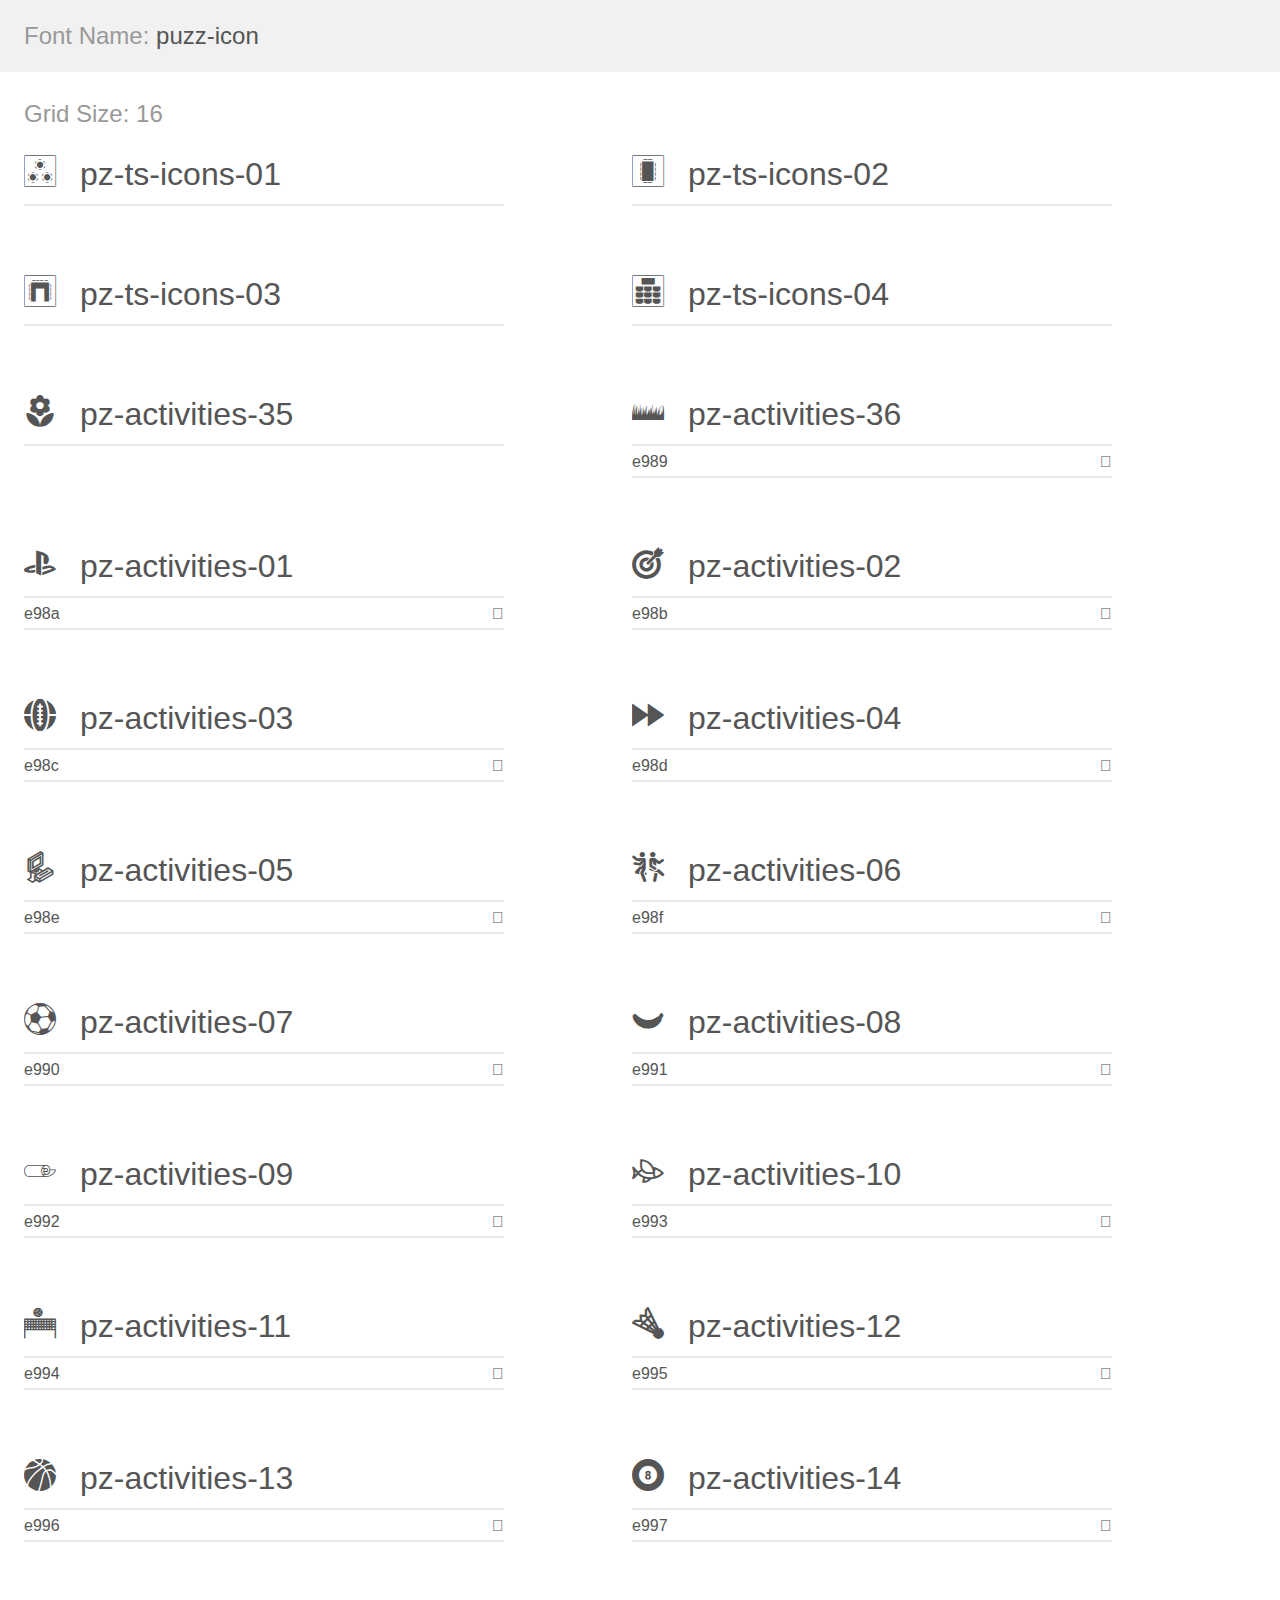
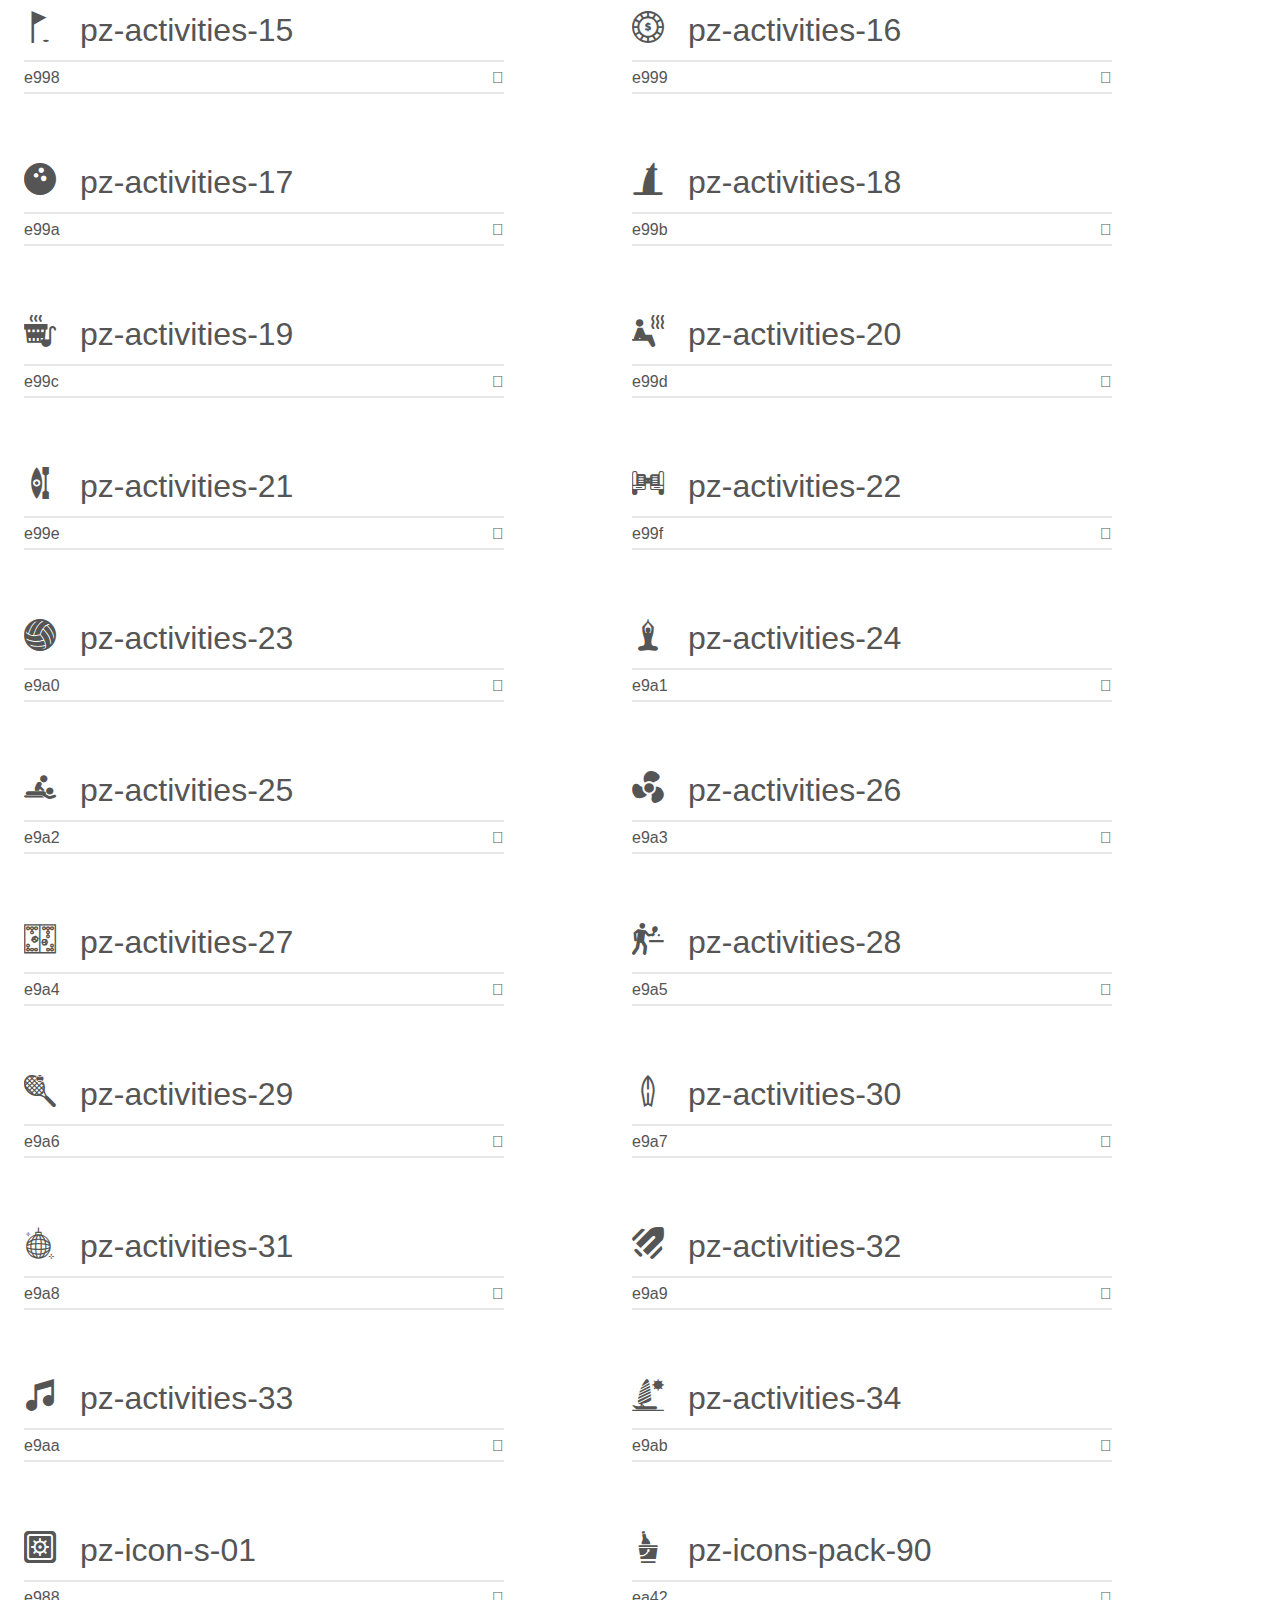
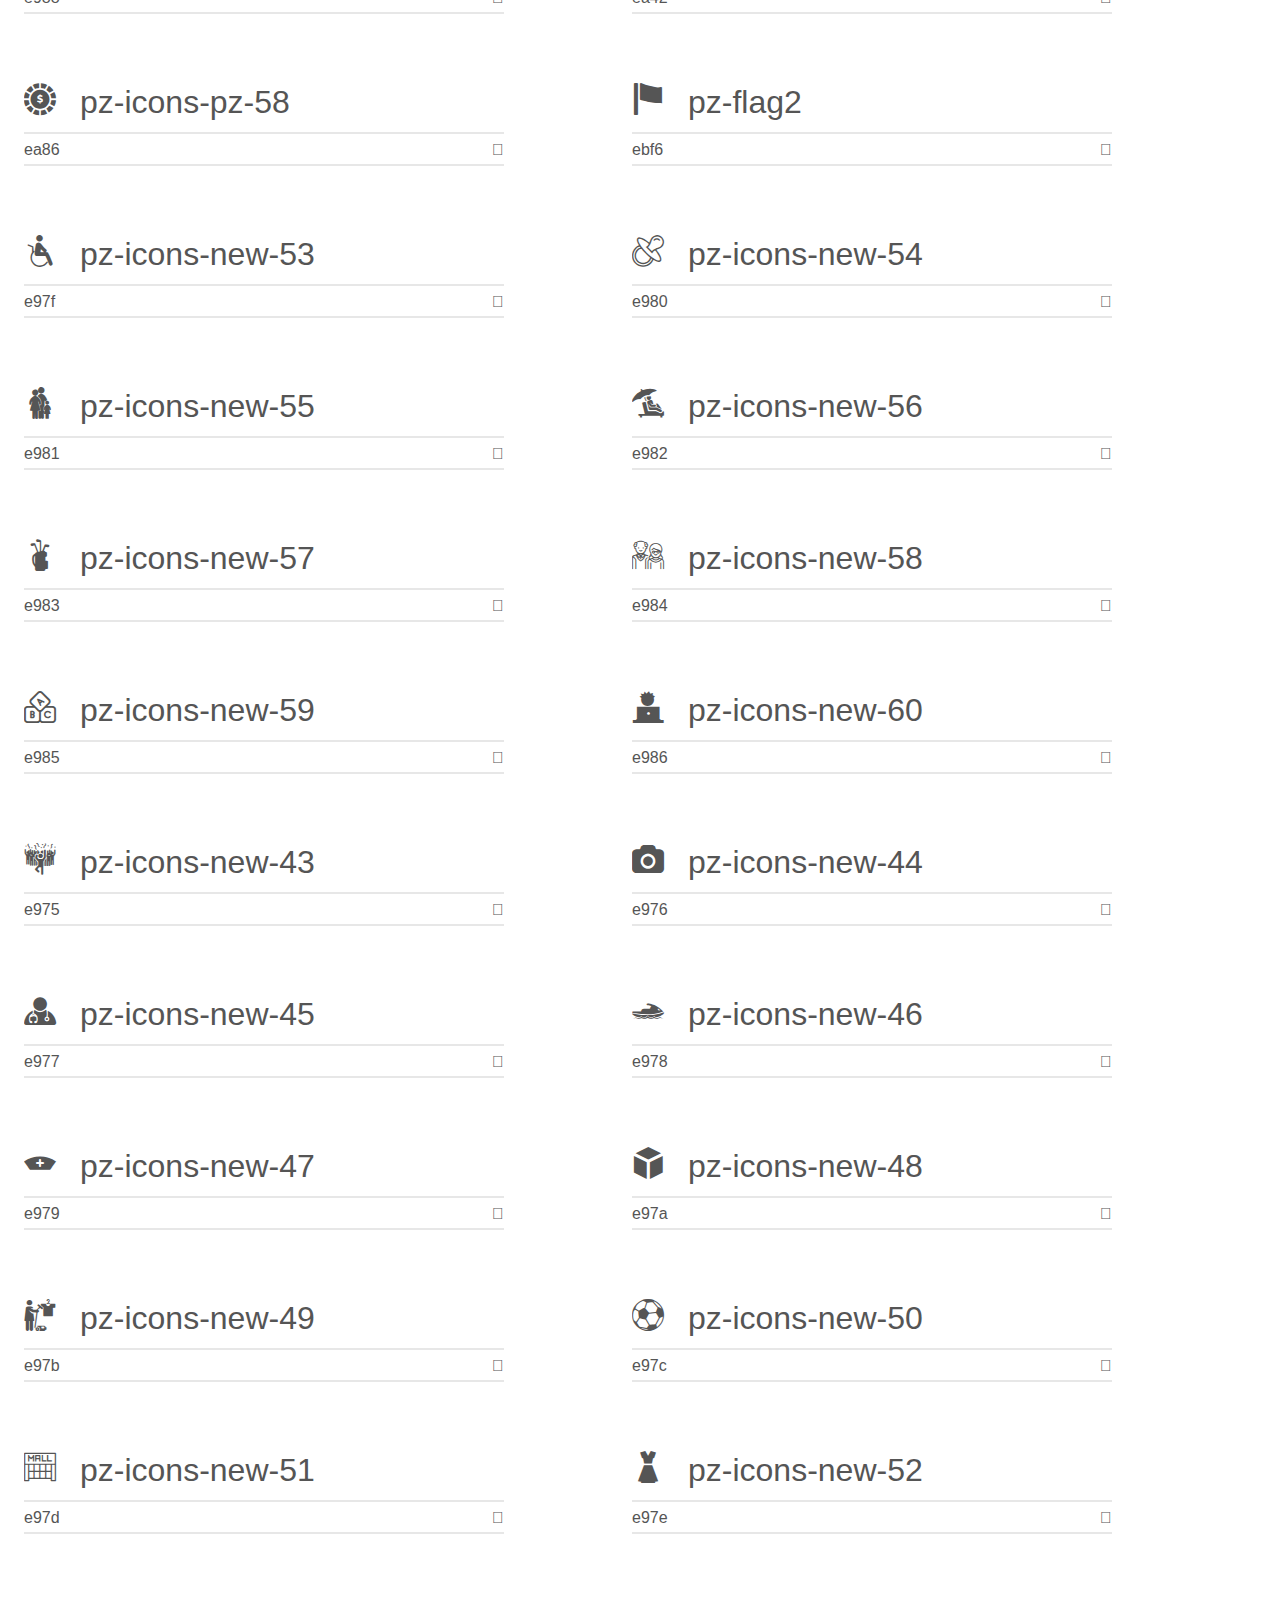
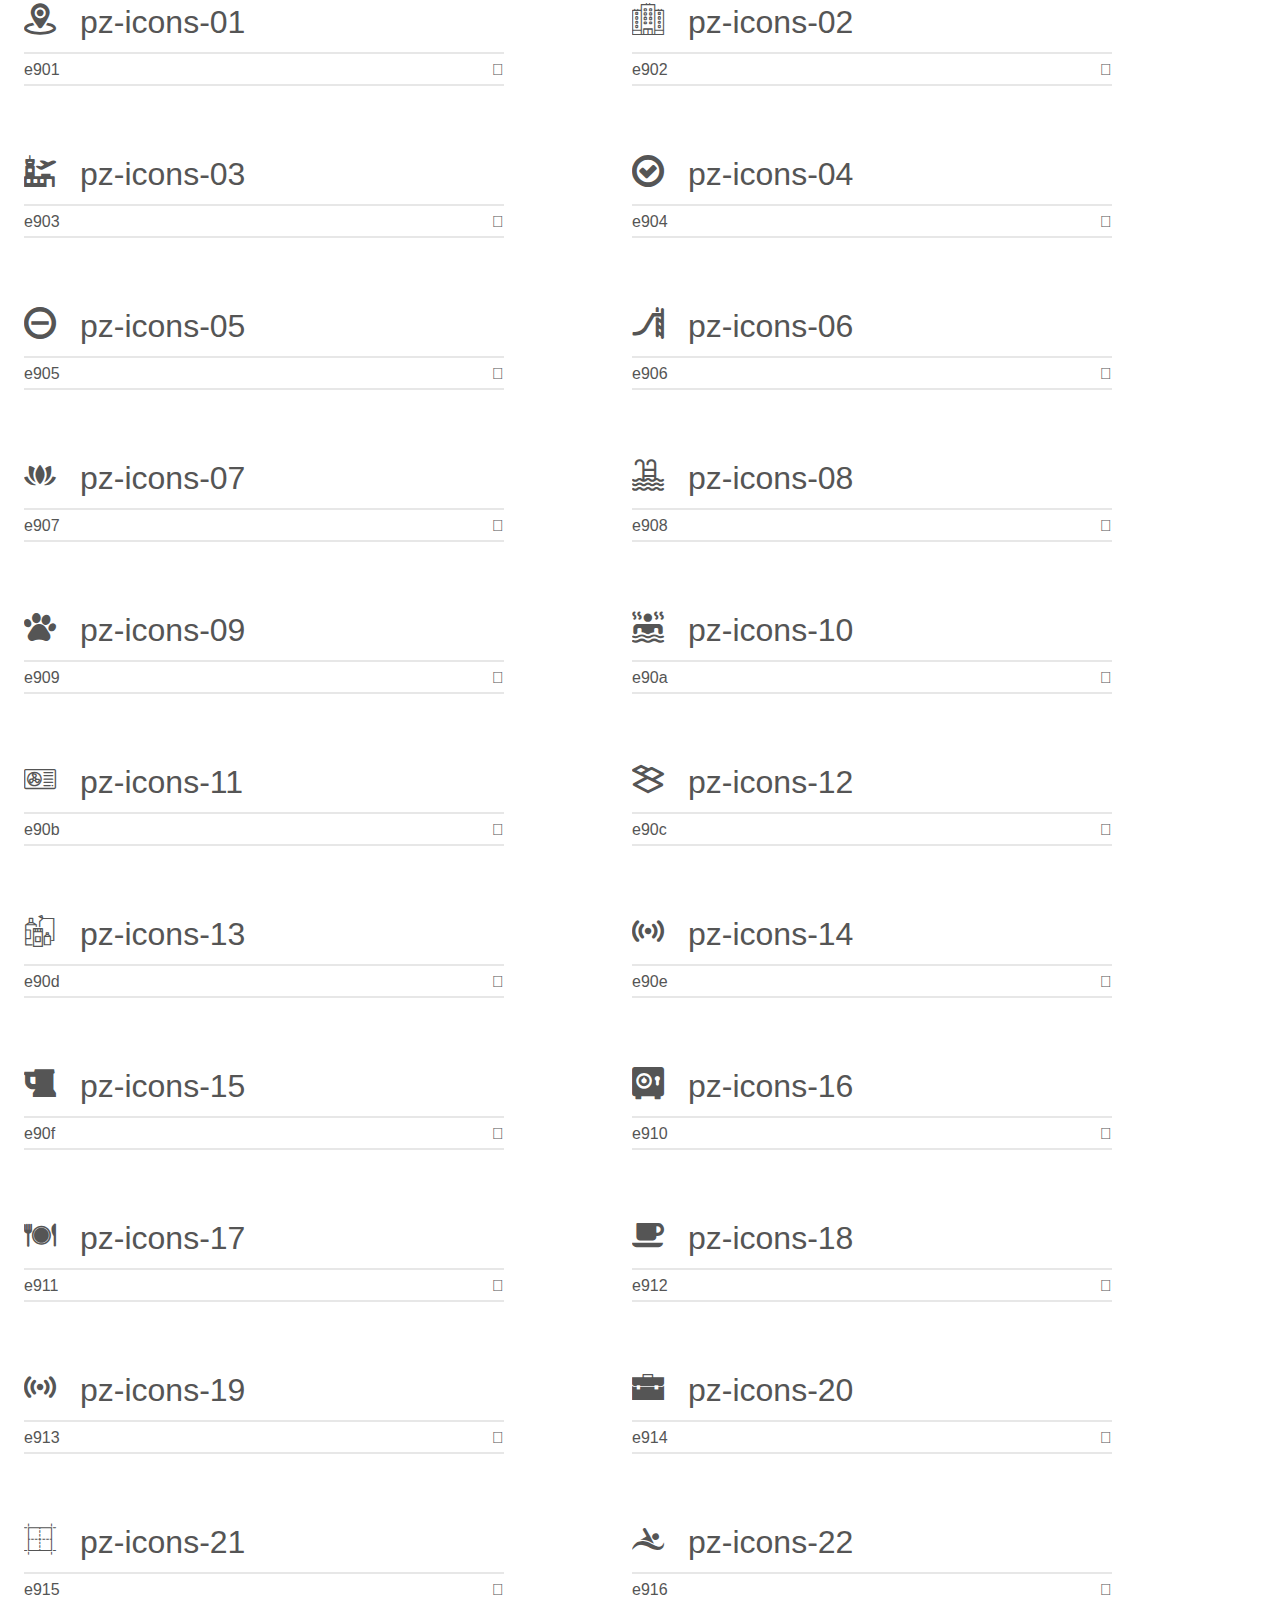
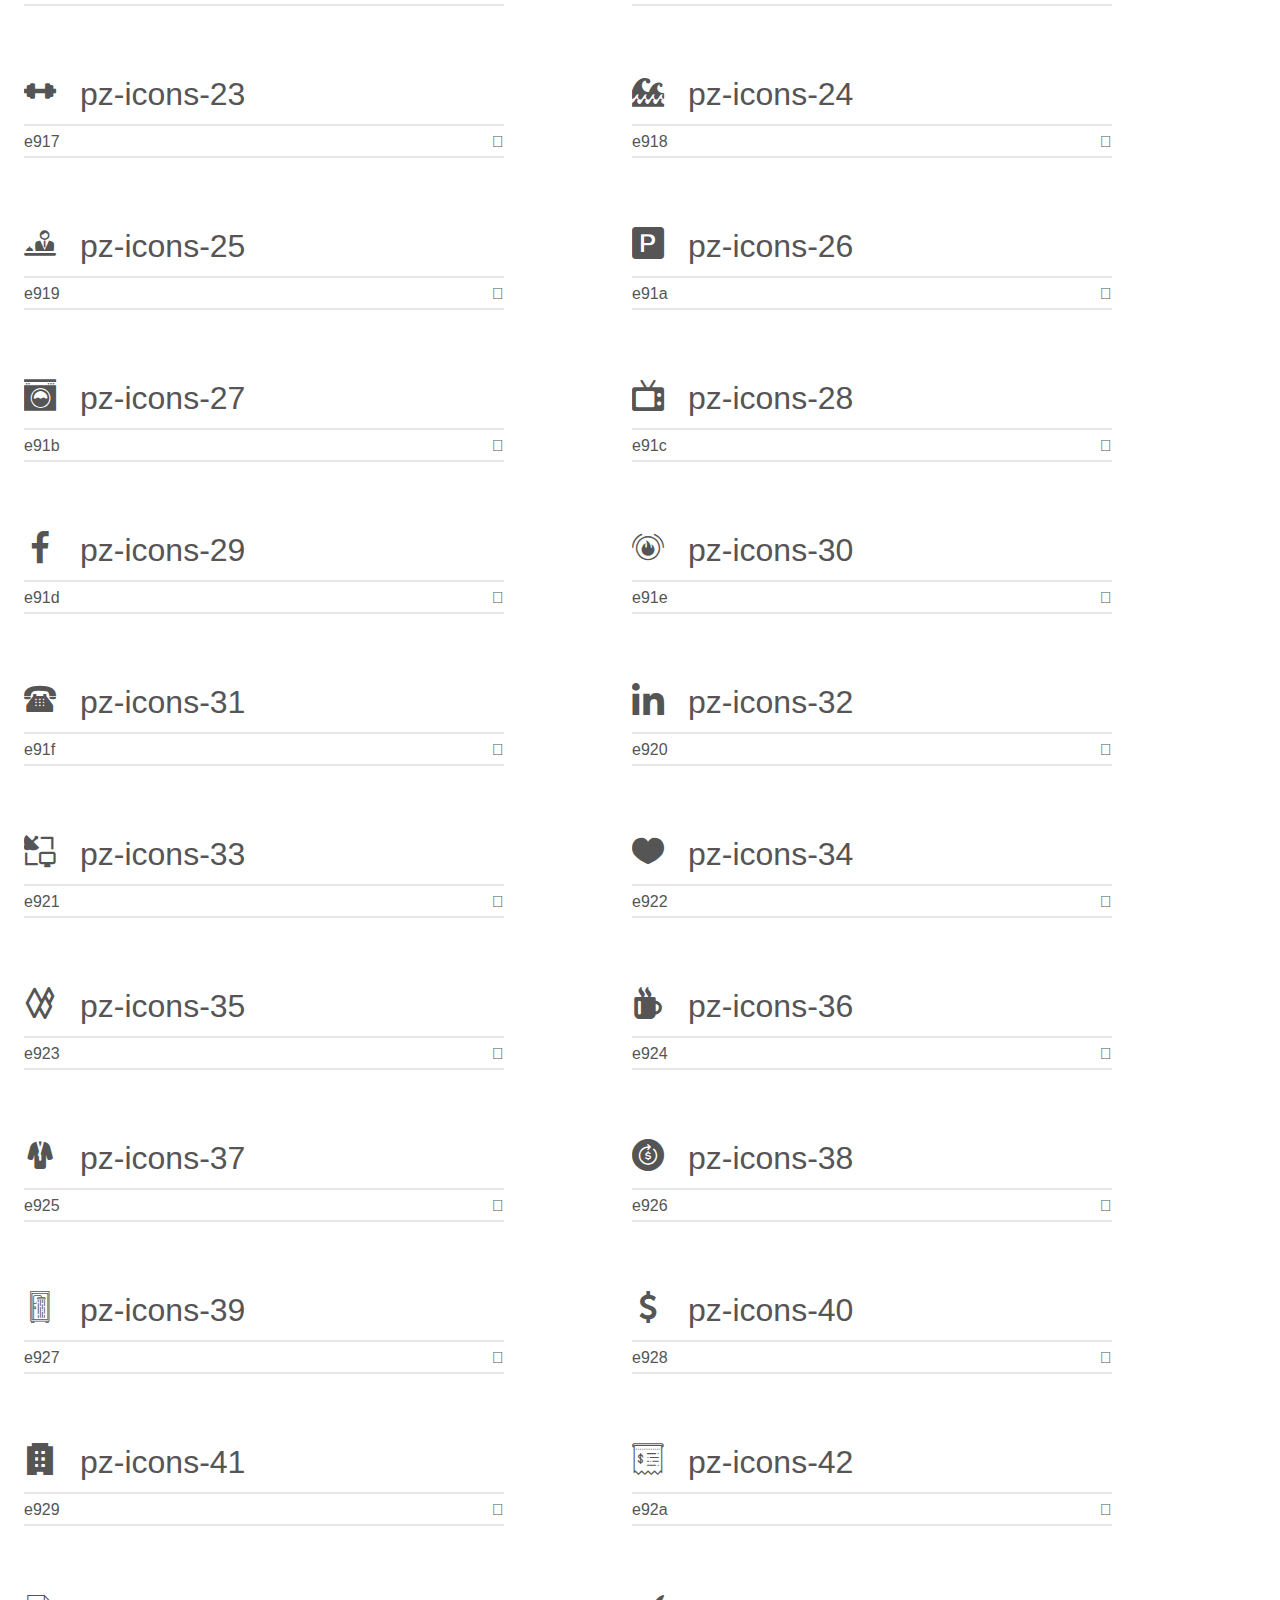
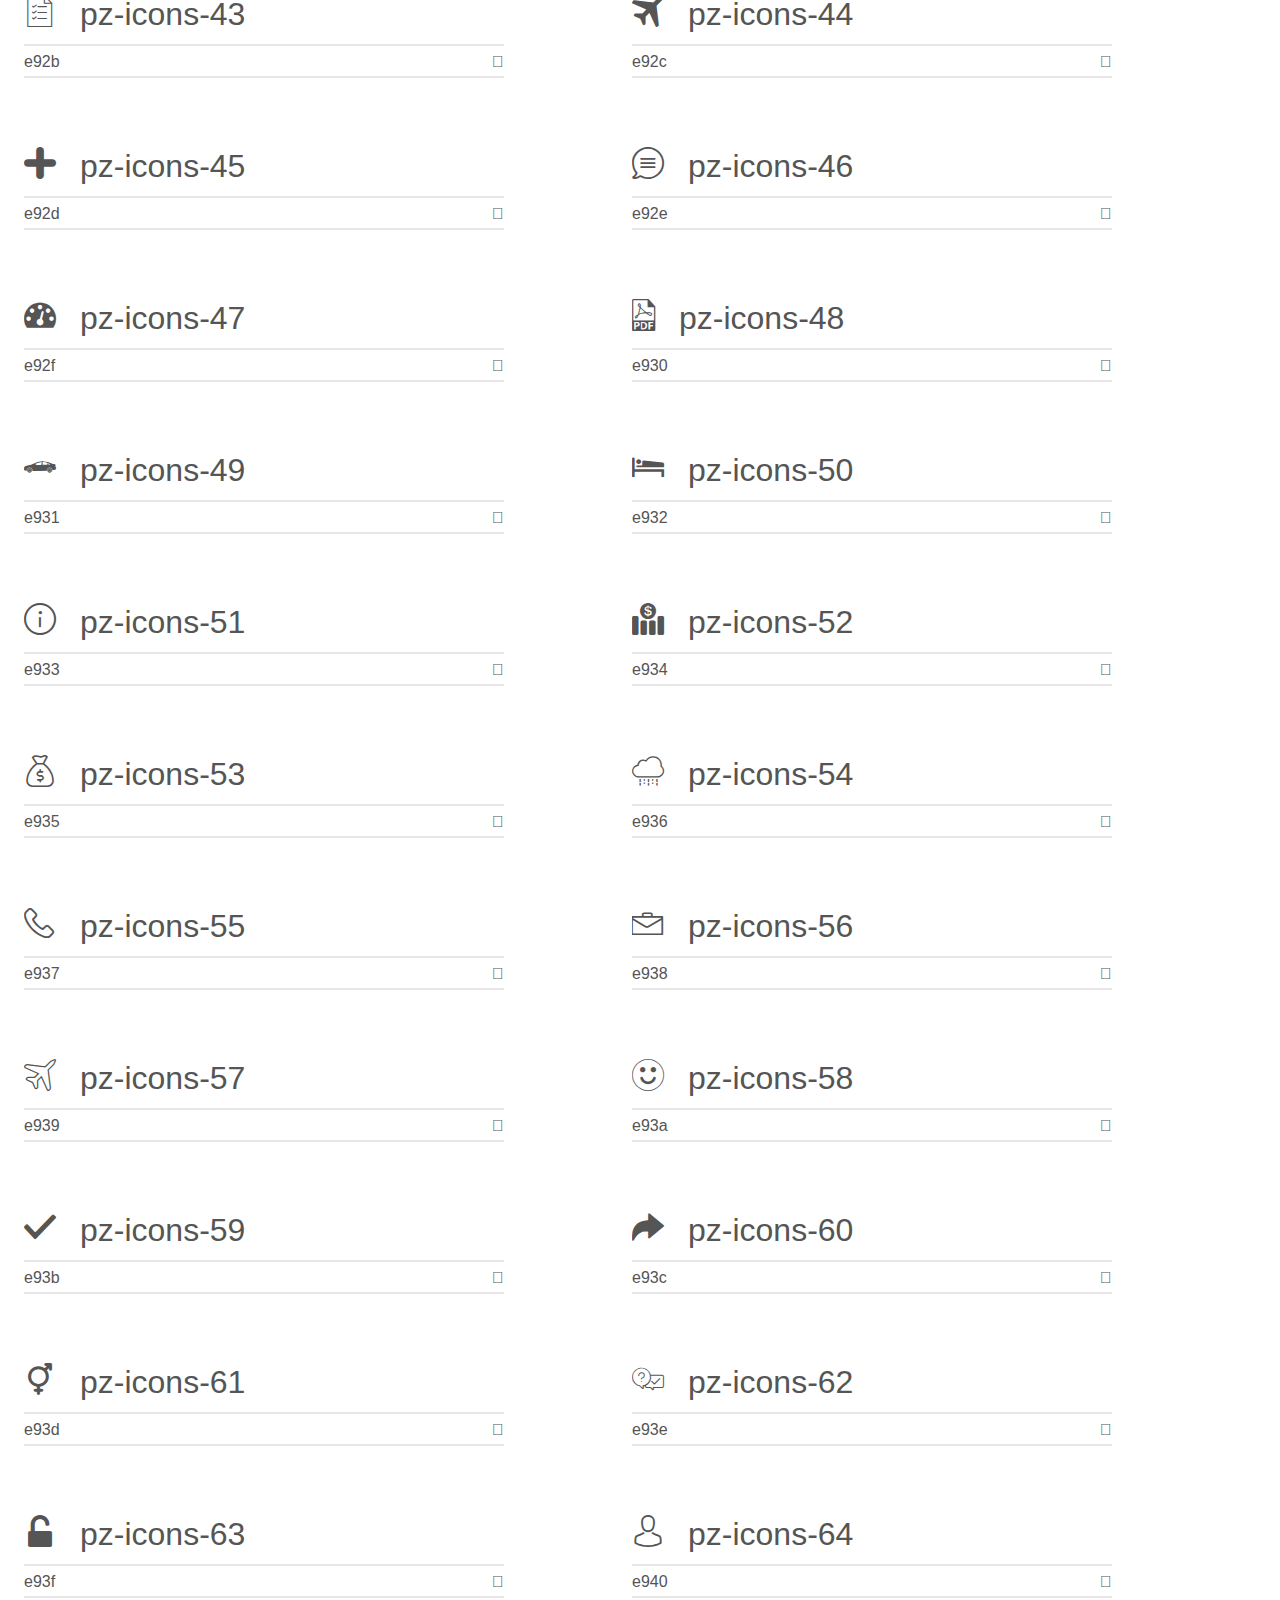
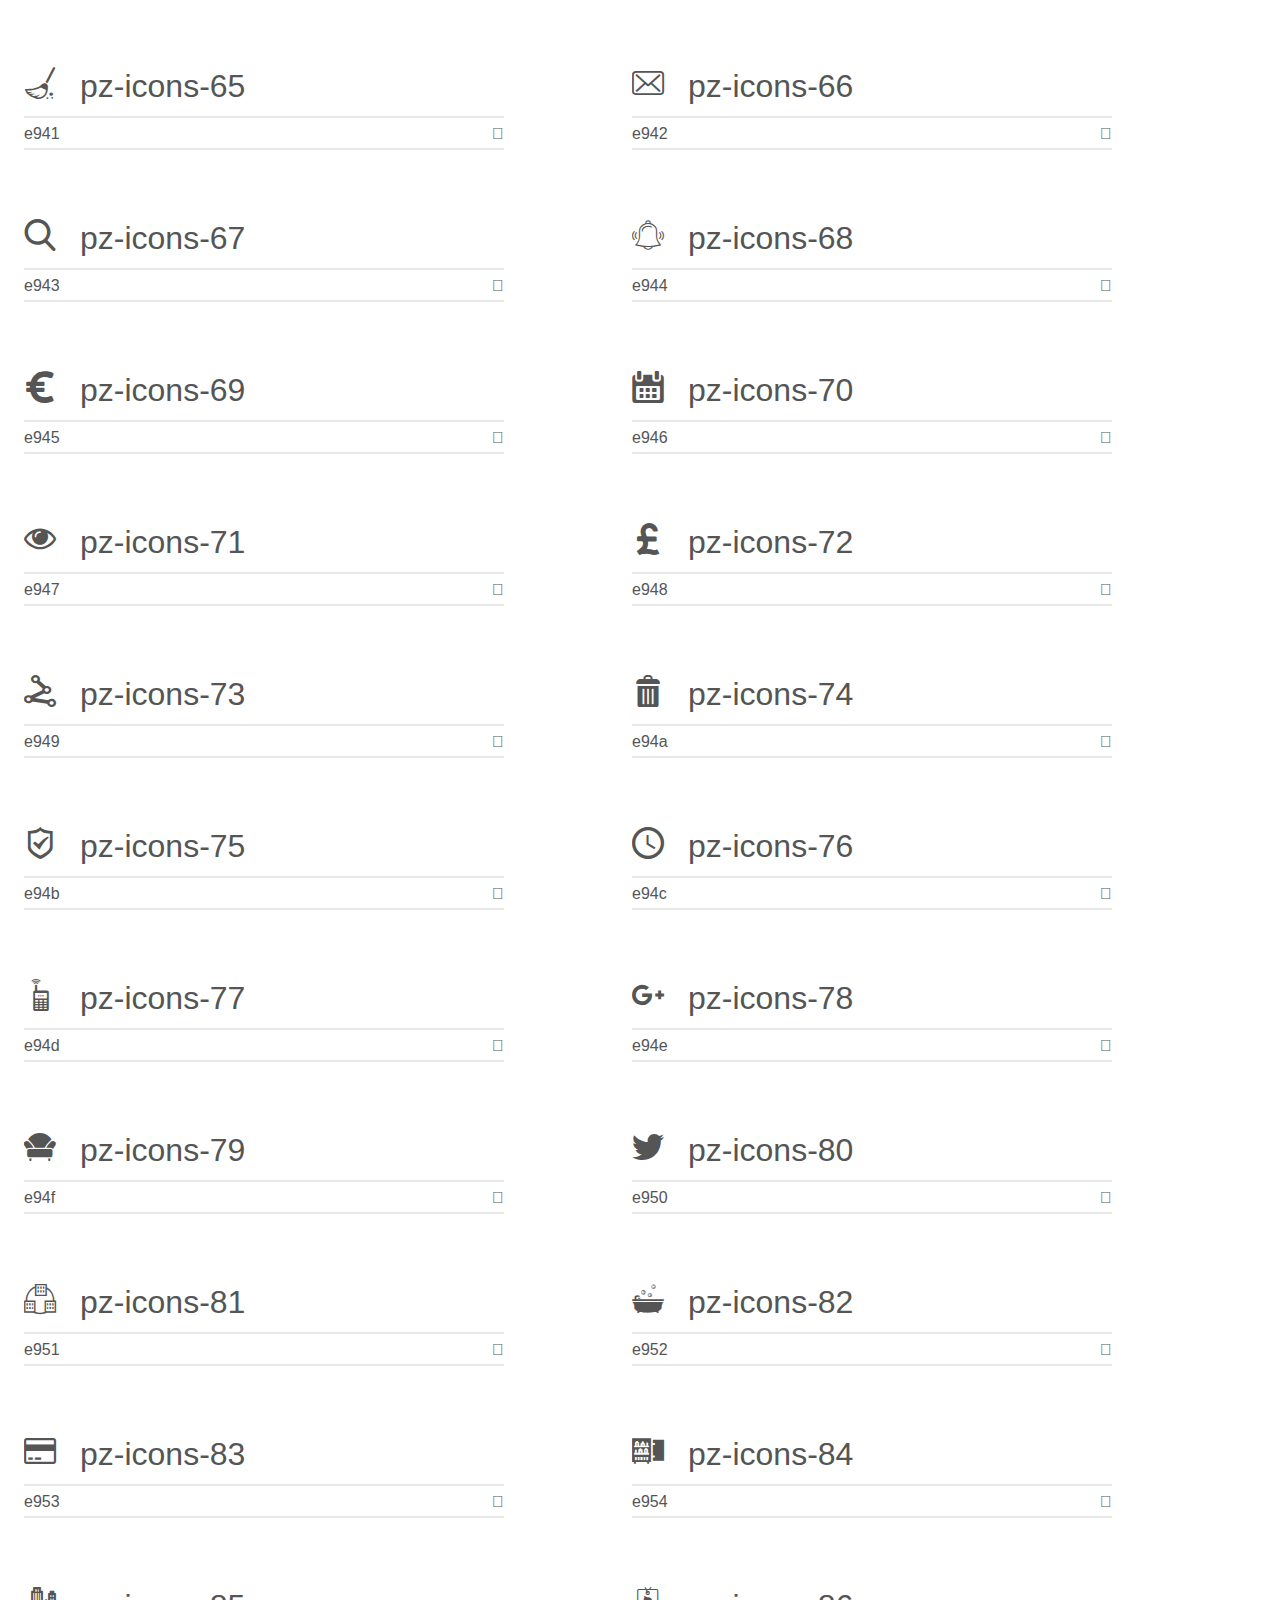
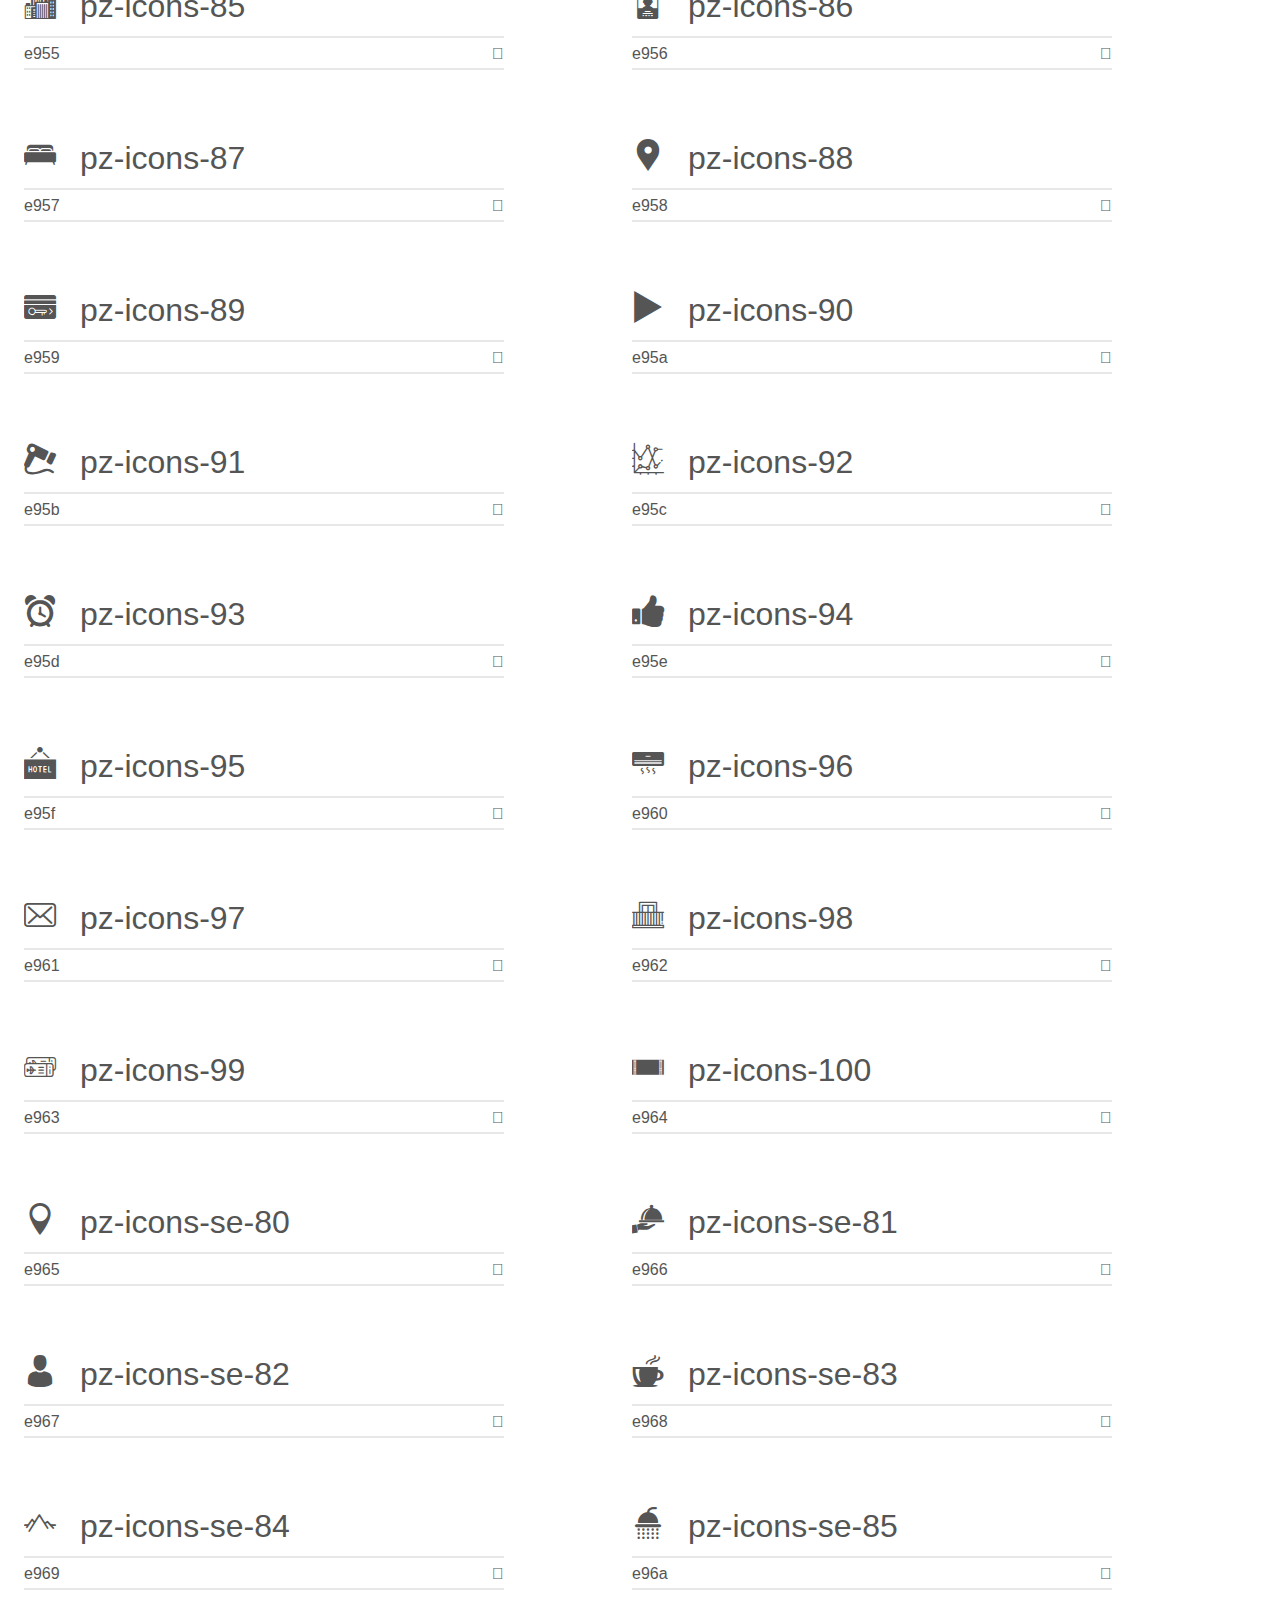
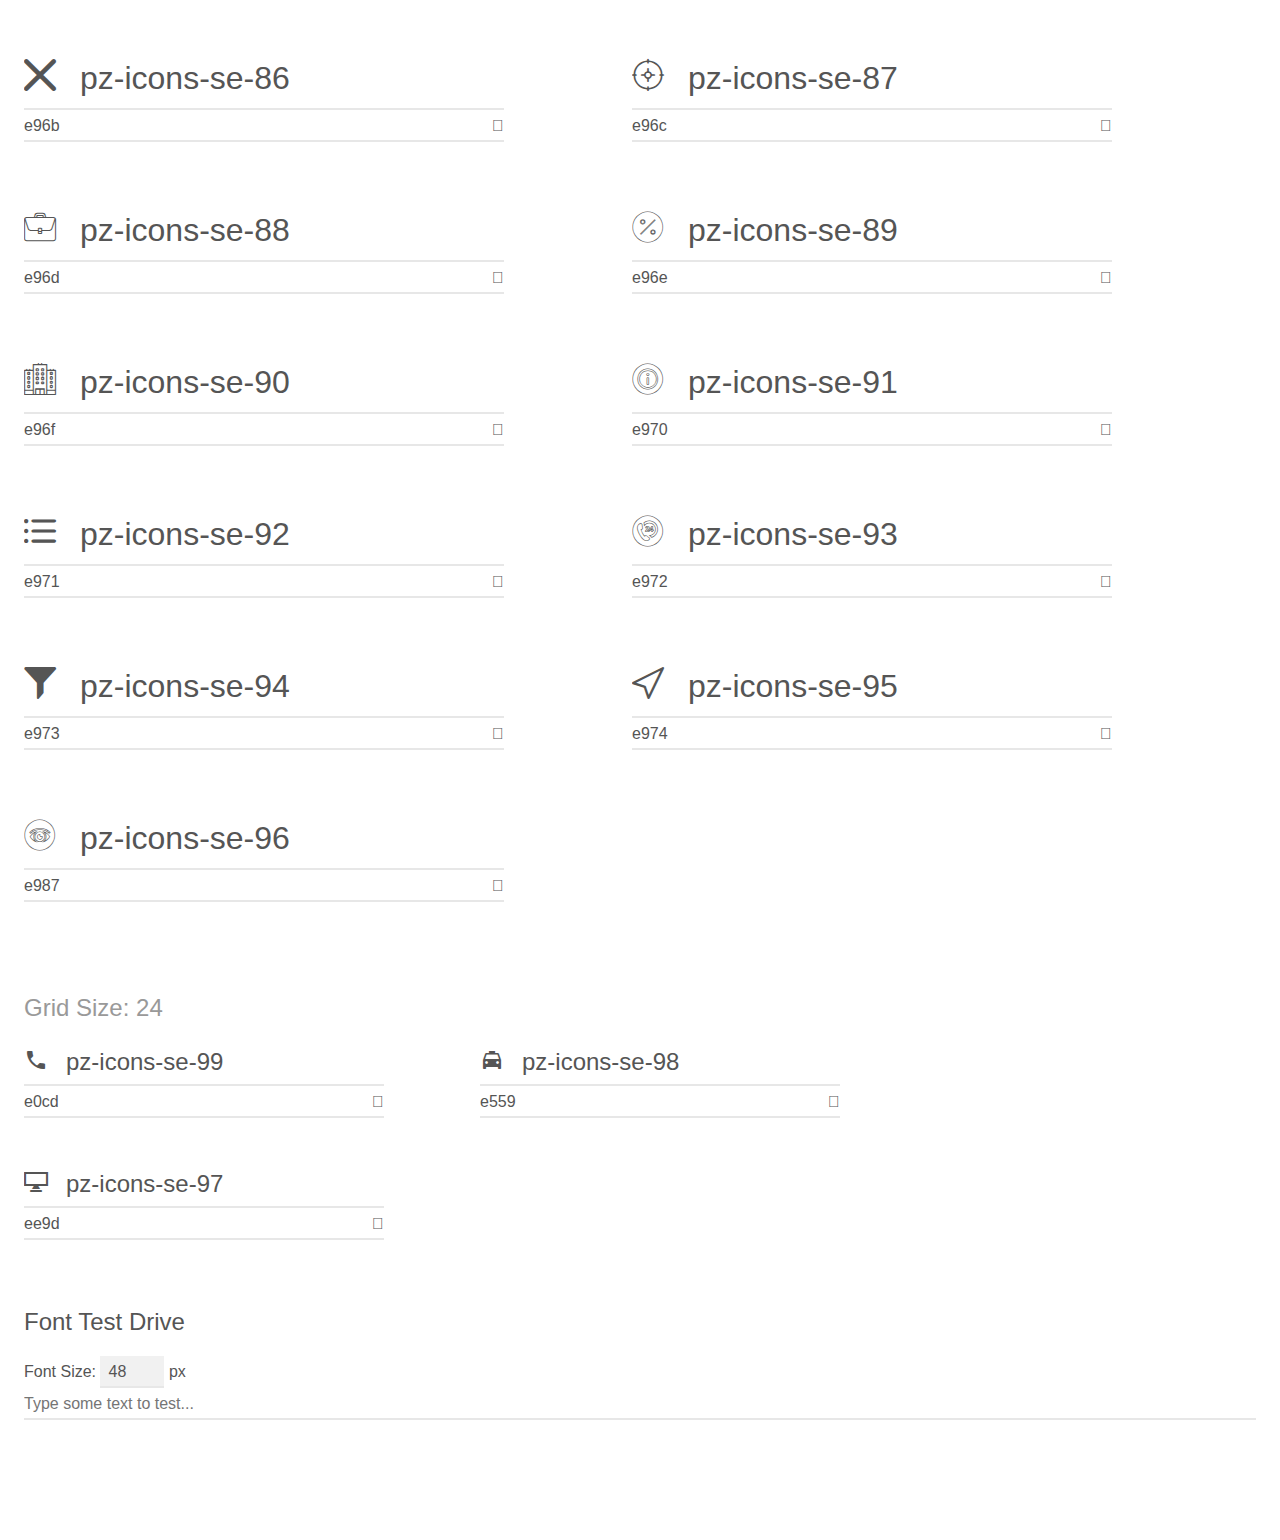
<file: icon/puzzle-icon/index.html>
<!doctype html>
<html>

<head>
    <meta charset="utf-8">
    <title>Puzzle Travel Icon Set</title>
    <meta name="description" content="Puzzle Travel Icon Set">
    <meta name="viewport" content="width=device-width, initial-scale=1">
    <link rel="stylesheet" href="assets/style.css">
    <link rel="stylesheet" href="assets/fonts.css">
</head>

<body>
    <div class="bgc1 clearfix">
        <h1 class="mhmm mvm"><span class="fgc1">Font Name:</span> puzz-icon</h1>
    </div>
    <div class="clearfix mhl ptl">
        <h1 class="mvm mtn fgc1">Grid Size: 16</h1>
                <div class="glyph fs1">
            <div class="clearfix bshadow0 pbs">
                <span class="pz-ts-icons-01">

                </span>
                <span class="mls"> pz-ts-icons-01</span>
            </div>
            <div class="fs0 bshadow0 clearfix hidden-true">
                <span class="unit pvs fgc1">liga: </span>
                <input type="text" readonly value="" class="liga unitRight" />
            </div>
        </div>
        <div class="glyph fs1">
            <div class="clearfix bshadow0 pbs">
                <span class="pz-ts-icons-02">

                </span>
                <span class="mls"> pz-ts-icons-02</span>
            </div>
            <div class="fs0 bshadow0 clearfix hidden-true">
                <span class="unit pvs fgc1">liga: </span>
                <input type="text" readonly value="" class="liga unitRight" />
            </div>
        </div>
        <div class="glyph fs1">
            <div class="clearfix bshadow0 pbs">
                <span class="pz-ts-icons-03">

                </span>
                <span class="mls"> pz-ts-icons-03</span>
            </div>
            <div class="fs0 bshadow0 clearfix hidden-true">
                <span class="unit pvs fgc1">liga: </span>
                <input type="text" readonly value="" class="liga unitRight" />
            </div>
        </div>
        <div class="glyph fs1">
            <div class="clearfix bshadow0 pbs">
                <span class="pz-ts-icons-04">

                </span>
                <span class="mls"> pz-ts-icons-04</span>
            </div>
            <div class="fs0 bshadow0 clearfix hidden-true">
                <span class="unit pvs fgc1">liga: </span>
                <input type="text" readonly value="" class="liga unitRight" />
            </div>
        </div>
        <div class="glyph fs1">
            <div class="clearfix bshadow0 pbs">
                <span class="pz-activities-35">

                </span>
                <span class="mls"> pz-activities-35</span>
            </div>
        </div>
        <div class="glyph fs1">
            <div class="clearfix bshadow0 pbs">
                <span class="pz-activities-36">

                </span>
                <span class="mls"> pz-activities-36</span>
            </div>
            <fieldset class="fs0 size1of1 clearfix hidden-false">
                <input type="text" readonly value="e989" class="unit size1of2" />
                <input type="text" maxlength="1" readonly value="&#xe989;" class="unitRight size1of2 talign-right" />
            </fieldset>
        </div>
        <div class="glyph fs1">
            <div class="clearfix bshadow0 pbs">
                <span class="pz-activities-01">

                </span>
                <span class="mls"> pz-activities-01</span>
            </div>
            <fieldset class="fs0 size1of1 clearfix hidden-false">
                <input type="text" readonly value="e98a" class="unit size1of2" />
                <input type="text" maxlength="1" readonly value="&#xe98a;" class="unitRight size1of2 talign-right" />
            </fieldset>
        </div>
        <div class="glyph fs1">
            <div class="clearfix bshadow0 pbs">
                <span class="pz-activities-02">

                </span>
                <span class="mls"> pz-activities-02</span>
            </div>
            <fieldset class="fs0 size1of1 clearfix hidden-false">
                <input type="text" readonly value="e98b" class="unit size1of2" />
                <input type="text" maxlength="1" readonly value="&#xe98b;" class="unitRight size1of2 talign-right" />
            </fieldset>
        </div>
        <div class="glyph fs1">
            <div class="clearfix bshadow0 pbs">
                <span class="pz-activities-03">

                </span>
                <span class="mls"> pz-activities-03</span>
            </div>
            <fieldset class="fs0 size1of1 clearfix hidden-false">
                <input type="text" readonly value="e98c" class="unit size1of2" />
                <input type="text" maxlength="1" readonly value="&#xe98c;" class="unitRight size1of2 talign-right" />
            </fieldset>
        </div>
        <div class="glyph fs1">
            <div class="clearfix bshadow0 pbs">
                <span class="pz-activities-04">

                </span>
                <span class="mls"> pz-activities-04</span>
            </div>
            <fieldset class="fs0 size1of1 clearfix hidden-false">
                <input type="text" readonly value="e98d" class="unit size1of2" />
                <input type="text" maxlength="1" readonly value="&#xe98d;" class="unitRight size1of2 talign-right" />
            </fieldset>
        </div>
        <div class="glyph fs1">
            <div class="clearfix bshadow0 pbs">
                <span class="pz-activities-05">

                </span>
                <span class="mls"> pz-activities-05</span>
            </div>
            <fieldset class="fs0 size1of1 clearfix hidden-false">
                <input type="text" readonly value="e98e" class="unit size1of2" />
                <input type="text" maxlength="1" readonly value="&#xe98e;" class="unitRight size1of2 talign-right" />
            </fieldset>
        </div>
        <div class="glyph fs1">
            <div class="clearfix bshadow0 pbs">
                <span class="pz-activities-06">

                </span>
                <span class="mls"> pz-activities-06</span>
            </div>
            <fieldset class="fs0 size1of1 clearfix hidden-false">
                <input type="text" readonly value="e98f" class="unit size1of2" />
                <input type="text" maxlength="1" readonly value="&#xe98f;" class="unitRight size1of2 talign-right" />
            </fieldset>
        </div>
        <div class="glyph fs1">
            <div class="clearfix bshadow0 pbs">
                <span class="pz-activities-07">

                </span>
                <span class="mls"> pz-activities-07</span>
            </div>
            <fieldset class="fs0 size1of1 clearfix hidden-false">
                <input type="text" readonly value="e990" class="unit size1of2" />
                <input type="text" maxlength="1" readonly value="&#xe990;" class="unitRight size1of2 talign-right" />
            </fieldset>
        </div>
        <div class="glyph fs1">
            <div class="clearfix bshadow0 pbs">
                <span class="pz-activities-08">

                </span>
                <span class="mls"> pz-activities-08</span>
            </div>
            <fieldset class="fs0 size1of1 clearfix hidden-false">
                <input type="text" readonly value="e991" class="unit size1of2" />
                <input type="text" maxlength="1" readonly value="&#xe991;" class="unitRight size1of2 talign-right" />
            </fieldset>
        </div>
        <div class="glyph fs1">
            <div class="clearfix bshadow0 pbs">
                <span class="pz-activities-09">

                </span>
                <span class="mls"> pz-activities-09</span>
            </div>
            <fieldset class="fs0 size1of1 clearfix hidden-false">
                <input type="text" readonly value="e992" class="unit size1of2" />
                <input type="text" maxlength="1" readonly value="&#xe992;" class="unitRight size1of2 talign-right" />
            </fieldset>
        </div>
        <div class="glyph fs1">
            <div class="clearfix bshadow0 pbs">
                <span class="pz-activities-10">

                </span>
                <span class="mls"> pz-activities-10</span>
            </div>
            <fieldset class="fs0 size1of1 clearfix hidden-false">
                <input type="text" readonly value="e993" class="unit size1of2" />
                <input type="text" maxlength="1" readonly value="&#xe993;" class="unitRight size1of2 talign-right" />
            </fieldset>
        </div>
        <div class="glyph fs1">
            <div class="clearfix bshadow0 pbs">
                <span class="pz-activities-11">

                </span>
                <span class="mls"> pz-activities-11</span>
            </div>
            <fieldset class="fs0 size1of1 clearfix hidden-false">
                <input type="text" readonly value="e994" class="unit size1of2" />
                <input type="text" maxlength="1" readonly value="&#xe994;" class="unitRight size1of2 talign-right" />
            </fieldset>
        </div>
        <div class="glyph fs1">
            <div class="clearfix bshadow0 pbs">
                <span class="pz-activities-12">

                </span>
                <span class="mls"> pz-activities-12</span>
            </div>
            <fieldset class="fs0 size1of1 clearfix hidden-false">
                <input type="text" readonly value="e995" class="unit size1of2" />
                <input type="text" maxlength="1" readonly value="&#xe995;" class="unitRight size1of2 talign-right" />
            </fieldset>
        </div>
        <div class="glyph fs1">
            <div class="clearfix bshadow0 pbs">
                <span class="pz-activities-13">

                </span>
                <span class="mls"> pz-activities-13</span>
            </div>
            <fieldset class="fs0 size1of1 clearfix hidden-false">
                <input type="text" readonly value="e996" class="unit size1of2" />
                <input type="text" maxlength="1" readonly value="&#xe996;" class="unitRight size1of2 talign-right" />
            </fieldset>
        </div>
        <div class="glyph fs1">
            <div class="clearfix bshadow0 pbs">
                <span class="pz-activities-14">

                </span>
                <span class="mls"> pz-activities-14</span>
            </div>
            <fieldset class="fs0 size1of1 clearfix hidden-false">
                <input type="text" readonly value="e997" class="unit size1of2" />
                <input type="text" maxlength="1" readonly value="&#xe997;" class="unitRight size1of2 talign-right" />
            </fieldset>
        </div>
        <div class="glyph fs1">
            <div class="clearfix bshadow0 pbs">
                <span class="pz-activities-15">

                </span>
                <span class="mls"> pz-activities-15</span>
            </div>
            <fieldset class="fs0 size1of1 clearfix hidden-false">
                <input type="text" readonly value="e998" class="unit size1of2" />
                <input type="text" maxlength="1" readonly value="&#xe998;" class="unitRight size1of2 talign-right" />
            </fieldset>
        </div>
        <div class="glyph fs1">
            <div class="clearfix bshadow0 pbs">
                <span class="pz-activities-16">

                </span>
                <span class="mls"> pz-activities-16</span>
            </div>
            <fieldset class="fs0 size1of1 clearfix hidden-false">
                <input type="text" readonly value="e999" class="unit size1of2" />
                <input type="text" maxlength="1" readonly value="&#xe999;" class="unitRight size1of2 talign-right" />
            </fieldset>
        </div>
        <div class="glyph fs1">
            <div class="clearfix bshadow0 pbs">
                <span class="pz-activities-17">

                </span>
                <span class="mls"> pz-activities-17</span>
            </div>
            <fieldset class="fs0 size1of1 clearfix hidden-false">
                <input type="text" readonly value="e99a" class="unit size1of2" />
                <input type="text" maxlength="1" readonly value="&#xe99a;" class="unitRight size1of2 talign-right" />
            </fieldset>
        </div>
        <div class="glyph fs1">
            <div class="clearfix bshadow0 pbs">
                <span class="pz-activities-18">

                </span>
                <span class="mls"> pz-activities-18</span>
            </div>
            <fieldset class="fs0 size1of1 clearfix hidden-false">
                <input type="text" readonly value="e99b" class="unit size1of2" />
                <input type="text" maxlength="1" readonly value="&#xe99b;" class="unitRight size1of2 talign-right" />
            </fieldset>
        </div>
        <div class="glyph fs1">
            <div class="clearfix bshadow0 pbs">
                <span class="pz-activities-19">

                </span>
                <span class="mls"> pz-activities-19</span>
            </div>
            <fieldset class="fs0 size1of1 clearfix hidden-false">
                <input type="text" readonly value="e99c" class="unit size1of2" />
                <input type="text" maxlength="1" readonly value="&#xe99c;" class="unitRight size1of2 talign-right" />
            </fieldset>
        </div>
        <div class="glyph fs1">
            <div class="clearfix bshadow0 pbs">
                <span class="pz-activities-20">

                </span>
                <span class="mls"> pz-activities-20</span>
            </div>
            <fieldset class="fs0 size1of1 clearfix hidden-false">
                <input type="text" readonly value="e99d" class="unit size1of2" />
                <input type="text" maxlength="1" readonly value="&#xe99d;" class="unitRight size1of2 talign-right" />
            </fieldset>
        </div>
        <div class="glyph fs1">
            <div class="clearfix bshadow0 pbs">
                <span class="pz-activities-21">

                </span>
                <span class="mls"> pz-activities-21</span>
            </div>
            <fieldset class="fs0 size1of1 clearfix hidden-false">
                <input type="text" readonly value="e99e" class="unit size1of2" />
                <input type="text" maxlength="1" readonly value="&#xe99e;" class="unitRight size1of2 talign-right" />
            </fieldset>
        </div>
        <div class="glyph fs1">
            <div class="clearfix bshadow0 pbs">
                <span class="pz-activities-22">

                </span>
                <span class="mls"> pz-activities-22</span>
            </div>
            <fieldset class="fs0 size1of1 clearfix hidden-false">
                <input type="text" readonly value="e99f" class="unit size1of2" />
                <input type="text" maxlength="1" readonly value="&#xe99f;" class="unitRight size1of2 talign-right" />
            </fieldset>
        </div>
        <div class="glyph fs1">
            <div class="clearfix bshadow0 pbs">
                <span class="pz-activities-23">

                </span>
                <span class="mls"> pz-activities-23</span>
            </div>
            <fieldset class="fs0 size1of1 clearfix hidden-false">
                <input type="text" readonly value="e9a0" class="unit size1of2" />
                <input type="text" maxlength="1" readonly value="&#xe9a0;" class="unitRight size1of2 talign-right" />
            </fieldset>
        </div>
        <div class="glyph fs1">
            <div class="clearfix bshadow0 pbs">
                <span class="pz-activities-24">

                </span>
                <span class="mls"> pz-activities-24</span>
            </div>
            <fieldset class="fs0 size1of1 clearfix hidden-false">
                <input type="text" readonly value="e9a1" class="unit size1of2" />
                <input type="text" maxlength="1" readonly value="&#xe9a1;" class="unitRight size1of2 talign-right" />
            </fieldset>
        </div>
        <div class="glyph fs1">
            <div class="clearfix bshadow0 pbs">
                <span class="pz-activities-25">

                </span>
                <span class="mls"> pz-activities-25</span>
            </div>
            <fieldset class="fs0 size1of1 clearfix hidden-false">
                <input type="text" readonly value="e9a2" class="unit size1of2" />
                <input type="text" maxlength="1" readonly value="&#xe9a2;" class="unitRight size1of2 talign-right" />
            </fieldset>
        </div>
        <div class="glyph fs1">
            <div class="clearfix bshadow0 pbs">
                <span class="pz-activities-26">

                </span>
                <span class="mls"> pz-activities-26</span>
            </div>
            <fieldset class="fs0 size1of1 clearfix hidden-false">
                <input type="text" readonly value="e9a3" class="unit size1of2" />
                <input type="text" maxlength="1" readonly value="&#xe9a3;" class="unitRight size1of2 talign-right" />
            </fieldset>
        </div>
        <div class="glyph fs1">
            <div class="clearfix bshadow0 pbs">
                <span class="pz-activities-27">

                </span>
                <span class="mls"> pz-activities-27</span>
            </div>
            <fieldset class="fs0 size1of1 clearfix hidden-false">
                <input type="text" readonly value="e9a4" class="unit size1of2" />
                <input type="text" maxlength="1" readonly value="&#xe9a4;" class="unitRight size1of2 talign-right" />
            </fieldset>
        </div>
        <div class="glyph fs1">
            <div class="clearfix bshadow0 pbs">
                <span class="pz-activities-28">

                </span>
                <span class="mls"> pz-activities-28</span>
            </div>
            <fieldset class="fs0 size1of1 clearfix hidden-false">
                <input type="text" readonly value="e9a5" class="unit size1of2" />
                <input type="text" maxlength="1" readonly value="&#xe9a5;" class="unitRight size1of2 talign-right" />
            </fieldset>
        </div>
        <div class="glyph fs1">
            <div class="clearfix bshadow0 pbs">
                <span class="pz-activities-29">

                </span>
                <span class="mls"> pz-activities-29</span>
            </div>
            <fieldset class="fs0 size1of1 clearfix hidden-false">
                <input type="text" readonly value="e9a6" class="unit size1of2" />
                <input type="text" maxlength="1" readonly value="&#xe9a6;" class="unitRight size1of2 talign-right" />
            </fieldset>
        </div>
        <div class="glyph fs1">
            <div class="clearfix bshadow0 pbs">
                <span class="pz-activities-30">

                </span>
                <span class="mls"> pz-activities-30</span>
            </div>
            <fieldset class="fs0 size1of1 clearfix hidden-false">
                <input type="text" readonly value="e9a7" class="unit size1of2" />
                <input type="text" maxlength="1" readonly value="&#xe9a7;" class="unitRight size1of2 talign-right" />
            </fieldset>
        </div>
        <div class="glyph fs1">
            <div class="clearfix bshadow0 pbs">
                <span class="pz-activities-31">

                </span>
                <span class="mls"> pz-activities-31</span>
            </div>
            <fieldset class="fs0 size1of1 clearfix hidden-false">
                <input type="text" readonly value="e9a8" class="unit size1of2" />
                <input type="text" maxlength="1" readonly value="&#xe9a8;" class="unitRight size1of2 talign-right" />
            </fieldset>
        </div>
        <div class="glyph fs1">
            <div class="clearfix bshadow0 pbs">
                <span class="pz-activities-32">

                </span>
                <span class="mls"> pz-activities-32</span>
            </div>
            <fieldset class="fs0 size1of1 clearfix hidden-false">
                <input type="text" readonly value="e9a9" class="unit size1of2" />
                <input type="text" maxlength="1" readonly value="&#xe9a9;" class="unitRight size1of2 talign-right" />
            </fieldset>
        </div>
        <div class="glyph fs1">
            <div class="clearfix bshadow0 pbs">
                <span class="pz-activities-33">

                </span>
                <span class="mls"> pz-activities-33</span>
            </div>
            <fieldset class="fs0 size1of1 clearfix hidden-false">
                <input type="text" readonly value="e9aa" class="unit size1of2" />
                <input type="text" maxlength="1" readonly value="&#xe9aa;" class="unitRight size1of2 talign-right" />
            </fieldset>
        </div>
        <div class="glyph fs1">
            <div class="clearfix bshadow0 pbs">
                <span class="pz-activities-34">

                </span>
                <span class="mls"> pz-activities-34</span>
            </div>
            <fieldset class="fs0 size1of1 clearfix hidden-false">
                <input type="text" readonly value="e9ab" class="unit size1of2" />
                <input type="text" maxlength="1" readonly value="&#xe9ab;" class="unitRight size1of2 talign-right" />
            </fieldset>
        </div>
        <div class="glyph fs1">
            <div class="clearfix bshadow0 pbs">
                <span class="pz-icon-s-01">

                </span>
                <span class="mls"> pz-icon-s-01</span>
            </div>
            <fieldset class="fs0 size1of1 clearfix hidden-false">
                <input type="text" readonly value="e988" class="unit size1of2" />
                <input type="text" maxlength="1" readonly value="&#xe988;" class="unitRight size1of2 talign-right" />
            </fieldset>
        </div>
        <div class="glyph fs1">
            <div class="clearfix bshadow0 pbs">
                <span class="pz-icons-pack-90">

                </span>
                <span class="mls"> pz-icons-pack-90</span>
            </div>
            <fieldset class="fs0 size1of1 clearfix hidden-false">
                <input type="text" readonly value="ea42" class="unit size1of2" />
                <input type="text" maxlength="1" readonly value="&#xea42;" class="unitRight size1of2 talign-right" />
            </fieldset>
        </div>
        <div class="glyph fs1">
            <div class="clearfix bshadow0 pbs">
                <span class="pz-icons-pz-58">

                </span>
                <span class="mls"> pz-icons-pz-58</span>
            </div>
            <fieldset class="fs0 size1of1 clearfix hidden-false">
                <input type="text" readonly value="ea86" class="unit size1of2" />
                <input type="text" maxlength="1" readonly value="&#xea86;" class="unitRight size1of2 talign-right" />
            </fieldset>
        </div>
        <div class="glyph fs1">
            <div class="clearfix bshadow0 pbs">
                <span class="pz-flag2">

                </span>
                <span class="mls"> pz-flag2</span>
            </div>
            <fieldset class="fs0 size1of1 clearfix hidden-false">
                <input type="text" readonly value="ebf6" class="unit size1of2" />
                <input type="text" maxlength="1" readonly value="&#xebf6;" class="unitRight size1of2 talign-right" />
            </fieldset>
        </div>
        <div class="glyph fs1">
            <div class="clearfix bshadow0 pbs">
                <span class="pz-icons-new-53">

                </span>
                <span class="mls"> pz-icons-new-53</span>
            </div>
            <fieldset class="fs0 size1of1 clearfix hidden-false">
                <input type="text" readonly value="e97f" class="unit size1of2" />
                <input type="text" maxlength="1" readonly value="&#xe97f;" class="unitRight size1of2 talign-right" />
            </fieldset>
        </div>
        <div class="glyph fs1">
            <div class="clearfix bshadow0 pbs">
                <span class="pz-icons-new-54">

                </span>
                <span class="mls"> pz-icons-new-54</span>
            </div>
            <fieldset class="fs0 size1of1 clearfix hidden-false">
                <input type="text" readonly value="e980" class="unit size1of2" />
                <input type="text" maxlength="1" readonly value="&#xe980;" class="unitRight size1of2 talign-right" />
            </fieldset>
        </div>
        <div class="glyph fs1">
            <div class="clearfix bshadow0 pbs">
                <span class="pz-icons-new-55">

                </span>
                <span class="mls"> pz-icons-new-55</span>
            </div>
            <fieldset class="fs0 size1of1 clearfix hidden-false">
                <input type="text" readonly value="e981" class="unit size1of2" />
                <input type="text" maxlength="1" readonly value="&#xe981;" class="unitRight size1of2 talign-right" />
            </fieldset>
        </div>
        <div class="glyph fs1">
            <div class="clearfix bshadow0 pbs">
                <span class="pz-icons-new-56">

                </span>
                <span class="mls"> pz-icons-new-56</span>
            </div>
            <fieldset class="fs0 size1of1 clearfix hidden-false">
                <input type="text" readonly value="e982" class="unit size1of2" />
                <input type="text" maxlength="1" readonly value="&#xe982;" class="unitRight size1of2 talign-right" />
            </fieldset>
        </div>
        <div class="glyph fs1">
            <div class="clearfix bshadow0 pbs">
                <span class="pz-icons-new-57">

                </span>
                <span class="mls"> pz-icons-new-57</span>
            </div>
            <fieldset class="fs0 size1of1 clearfix hidden-false">
                <input type="text" readonly value="e983" class="unit size1of2" />
                <input type="text" maxlength="1" readonly value="&#xe983;" class="unitRight size1of2 talign-right" />
            </fieldset>
        </div>
        <div class="glyph fs1">
            <div class="clearfix bshadow0 pbs">
                <span class="pz-icons-new-58">

                </span>
                <span class="mls"> pz-icons-new-58</span>
            </div>
            <fieldset class="fs0 size1of1 clearfix hidden-false">
                <input type="text" readonly value="e984" class="unit size1of2" />
                <input type="text" maxlength="1" readonly value="&#xe984;" class="unitRight size1of2 talign-right" />
            </fieldset>
        </div>
        <div class="glyph fs1">
            <div class="clearfix bshadow0 pbs">
                <span class="pz-icons-new-59">

                </span>
                <span class="mls"> pz-icons-new-59</span>
            </div>
            <fieldset class="fs0 size1of1 clearfix hidden-false">
                <input type="text" readonly value="e985" class="unit size1of2" />
                <input type="text" maxlength="1" readonly value="&#xe985;" class="unitRight size1of2 talign-right" />
            </fieldset>
        </div>
        <div class="glyph fs1">
            <div class="clearfix bshadow0 pbs">
                <span class="pz-icons-new-60">

                </span>
                <span class="mls"> pz-icons-new-60</span>
            </div>
            <fieldset class="fs0 size1of1 clearfix hidden-false">
                <input type="text" readonly value="e986" class="unit size1of2" />
                <input type="text" maxlength="1" readonly value="&#xe986;" class="unitRight size1of2 talign-right" />
            </fieldset>
        </div>
        <div class="glyph fs1">
            <div class="clearfix bshadow0 pbs">
                <span class="pz-icons-new-43">

                </span>
                <span class="mls"> pz-icons-new-43</span>
            </div>
            <fieldset class="fs0 size1of1 clearfix hidden-false">
                <input type="text" readonly value="e975" class="unit size1of2" />
                <input type="text" maxlength="1" readonly value="&#xe975;" class="unitRight size1of2 talign-right" />
            </fieldset>
        </div>
        <div class="glyph fs1">
            <div class="clearfix bshadow0 pbs">
                <span class="pz-icons-new-44">

                </span>
                <span class="mls"> pz-icons-new-44</span>
            </div>
            <fieldset class="fs0 size1of1 clearfix hidden-false">
                <input type="text" readonly value="e976" class="unit size1of2" />
                <input type="text" maxlength="1" readonly value="&#xe976;" class="unitRight size1of2 talign-right" />
            </fieldset>
        </div>
        <div class="glyph fs1">
            <div class="clearfix bshadow0 pbs">
                <span class="pz-icons-new-45">

                </span>
                <span class="mls"> pz-icons-new-45</span>
            </div>
            <fieldset class="fs0 size1of1 clearfix hidden-false">
                <input type="text" readonly value="e977" class="unit size1of2" />
                <input type="text" maxlength="1" readonly value="&#xe977;" class="unitRight size1of2 talign-right" />
            </fieldset>
        </div>
        <div class="glyph fs1">
            <div class="clearfix bshadow0 pbs">
                <span class="pz-icons-new-46">

                </span>
                <span class="mls"> pz-icons-new-46</span>
            </div>
            <fieldset class="fs0 size1of1 clearfix hidden-false">
                <input type="text" readonly value="e978" class="unit size1of2" />
                <input type="text" maxlength="1" readonly value="&#xe978;" class="unitRight size1of2 talign-right" />
            </fieldset>
        </div>
        <div class="glyph fs1">
            <div class="clearfix bshadow0 pbs">
                <span class="pz-icons-new-47">

                </span>
                <span class="mls"> pz-icons-new-47</span>
            </div>
            <fieldset class="fs0 size1of1 clearfix hidden-false">
                <input type="text" readonly value="e979" class="unit size1of2" />
                <input type="text" maxlength="1" readonly value="&#xe979;" class="unitRight size1of2 talign-right" />
            </fieldset>
        </div>
        <div class="glyph fs1">
            <div class="clearfix bshadow0 pbs">
                <span class="pz-icons-new-48">

                </span>
                <span class="mls"> pz-icons-new-48</span>
            </div>
            <fieldset class="fs0 size1of1 clearfix hidden-false">
                <input type="text" readonly value="e97a" class="unit size1of2" />
                <input type="text" maxlength="1" readonly value="&#xe97a;" class="unitRight size1of2 talign-right" />
            </fieldset>
        </div>
        <div class="glyph fs1">
            <div class="clearfix bshadow0 pbs">
                <span class="pz-icons-new-49">

                </span>
                <span class="mls"> pz-icons-new-49</span>
            </div>
            <fieldset class="fs0 size1of1 clearfix hidden-false">
                <input type="text" readonly value="e97b" class="unit size1of2" />
                <input type="text" maxlength="1" readonly value="&#xe97b;" class="unitRight size1of2 talign-right" />
            </fieldset>
        </div>
        <div class="glyph fs1">
            <div class="clearfix bshadow0 pbs">
                <span class="pz-icons-new-50">

                </span>
                <span class="mls"> pz-icons-new-50</span>
            </div>
            <fieldset class="fs0 size1of1 clearfix hidden-false">
                <input type="text" readonly value="e97c" class="unit size1of2" />
                <input type="text" maxlength="1" readonly value="&#xe97c;" class="unitRight size1of2 talign-right" />
            </fieldset>
        </div>
        <div class="glyph fs1">
            <div class="clearfix bshadow0 pbs">
                <span class="pz-icons-new-51">

                </span>
                <span class="mls"> pz-icons-new-51</span>
            </div>
            <fieldset class="fs0 size1of1 clearfix hidden-false">
                <input type="text" readonly value="e97d" class="unit size1of2" />
                <input type="text" maxlength="1" readonly value="&#xe97d;" class="unitRight size1of2 talign-right" />
            </fieldset>
        </div>
        <div class="glyph fs1">
            <div class="clearfix bshadow0 pbs">
                <span class="pz-icons-new-52">

                </span>
                <span class="mls"> pz-icons-new-52</span>
            </div>
            <fieldset class="fs0 size1of1 clearfix hidden-false">
                <input type="text" readonly value="e97e" class="unit size1of2" />
                <input type="text" maxlength="1" readonly value="&#xe97e;" class="unitRight size1of2 talign-right" />
            </fieldset>
        </div>
        <div class="glyph fs1">
            <div class="clearfix bshadow0 pbs">
                <span class="pz-icons-01">

                </span>
                <span class="mls"> pz-icons-01</span>
            </div>
            <fieldset class="fs0 size1of1 clearfix hidden-false">
                <input type="text" readonly value="e901" class="unit size1of2" />
                <input type="text" maxlength="1" readonly value="&#xe901;" class="unitRight size1of2 talign-right" />
            </fieldset>
        </div>
        <div class="glyph fs1">
            <div class="clearfix bshadow0 pbs">
                <span class="pz-icons-02">

                </span>
                <span class="mls"> pz-icons-02</span>
            </div>
            <fieldset class="fs0 size1of1 clearfix hidden-false">
                <input type="text" readonly value="e902" class="unit size1of2" />
                <input type="text" maxlength="1" readonly value="&#xe902;" class="unitRight size1of2 talign-right" />
            </fieldset>
        </div>
        <div class="glyph fs1">
            <div class="clearfix bshadow0 pbs">
                <span class="pz-icons-03">

                </span>
                <span class="mls"> pz-icons-03</span>
            </div>
            <fieldset class="fs0 size1of1 clearfix hidden-false">
                <input type="text" readonly value="e903" class="unit size1of2" />
                <input type="text" maxlength="1" readonly value="&#xe903;" class="unitRight size1of2 talign-right" />
            </fieldset>
        </div>
        <div class="glyph fs1">
            <div class="clearfix bshadow0 pbs">
                <span class="pz-icons-04">

                </span>
                <span class="mls"> pz-icons-04</span>
            </div>
            <fieldset class="fs0 size1of1 clearfix hidden-false">
                <input type="text" readonly value="e904" class="unit size1of2" />
                <input type="text" maxlength="1" readonly value="&#xe904;" class="unitRight size1of2 talign-right" />
            </fieldset>
        </div>
        <div class="glyph fs1">
            <div class="clearfix bshadow0 pbs">
                <span class="pz-icons-05">

                </span>
                <span class="mls"> pz-icons-05</span>
            </div>
            <fieldset class="fs0 size1of1 clearfix hidden-false">
                <input type="text" readonly value="e905" class="unit size1of2" />
                <input type="text" maxlength="1" readonly value="&#xe905;" class="unitRight size1of2 talign-right" />
            </fieldset>
        </div>
        <div class="glyph fs1">
            <div class="clearfix bshadow0 pbs">
                <span class="pz-icons-06">

                </span>
                <span class="mls"> pz-icons-06</span>
            </div>
            <fieldset class="fs0 size1of1 clearfix hidden-false">
                <input type="text" readonly value="e906" class="unit size1of2" />
                <input type="text" maxlength="1" readonly value="&#xe906;" class="unitRight size1of2 talign-right" />
            </fieldset>
        </div>
        <div class="glyph fs1">
            <div class="clearfix bshadow0 pbs">
                <span class="pz-icons-07">

                </span>
                <span class="mls"> pz-icons-07</span>
            </div>
            <fieldset class="fs0 size1of1 clearfix hidden-false">
                <input type="text" readonly value="e907" class="unit size1of2" />
                <input type="text" maxlength="1" readonly value="&#xe907;" class="unitRight size1of2 talign-right" />
            </fieldset>
        </div>
        <div class="glyph fs1">
            <div class="clearfix bshadow0 pbs">
                <span class="pz-icons-08">

                </span>
                <span class="mls"> pz-icons-08</span>
            </div>
            <fieldset class="fs0 size1of1 clearfix hidden-false">
                <input type="text" readonly value="e908" class="unit size1of2" />
                <input type="text" maxlength="1" readonly value="&#xe908;" class="unitRight size1of2 talign-right" />
            </fieldset>
        </div>
        <div class="glyph fs1">
            <div class="clearfix bshadow0 pbs">
                <span class="pz-icons-09">

                </span>
                <span class="mls"> pz-icons-09</span>
            </div>
            <fieldset class="fs0 size1of1 clearfix hidden-false">
                <input type="text" readonly value="e909" class="unit size1of2" />
                <input type="text" maxlength="1" readonly value="&#xe909;" class="unitRight size1of2 talign-right" />
            </fieldset>
        </div>
        <div class="glyph fs1">
            <div class="clearfix bshadow0 pbs">
                <span class="pz-icons-10">

                </span>
                <span class="mls"> pz-icons-10</span>
            </div>
            <fieldset class="fs0 size1of1 clearfix hidden-false">
                <input type="text" readonly value="e90a" class="unit size1of2" />
                <input type="text" maxlength="1" readonly value="&#xe90a;" class="unitRight size1of2 talign-right" />
            </fieldset>
        </div>
        <div class="glyph fs1">
            <div class="clearfix bshadow0 pbs">
                <span class="pz-icons-11">

                </span>
                <span class="mls"> pz-icons-11</span>
            </div>
            <fieldset class="fs0 size1of1 clearfix hidden-false">
                <input type="text" readonly value="e90b" class="unit size1of2" />
                <input type="text" maxlength="1" readonly value="&#xe90b;" class="unitRight size1of2 talign-right" />
            </fieldset>
        </div>
        <div class="glyph fs1">
            <div class="clearfix bshadow0 pbs">
                <span class="pz-icons-12">

                </span>
                <span class="mls"> pz-icons-12</span>
            </div>
            <fieldset class="fs0 size1of1 clearfix hidden-false">
                <input type="text" readonly value="e90c" class="unit size1of2" />
                <input type="text" maxlength="1" readonly value="&#xe90c;" class="unitRight size1of2 talign-right" />
            </fieldset>
        </div>
        <div class="glyph fs1">
            <div class="clearfix bshadow0 pbs">
                <span class="pz-icons-13">

                </span>
                <span class="mls"> pz-icons-13</span>
            </div>
            <fieldset class="fs0 size1of1 clearfix hidden-false">
                <input type="text" readonly value="e90d" class="unit size1of2" />
                <input type="text" maxlength="1" readonly value="&#xe90d;" class="unitRight size1of2 talign-right" />
            </fieldset>
        </div>
        <div class="glyph fs1">
            <div class="clearfix bshadow0 pbs">
                <span class="pz-icons-14">

                </span>
                <span class="mls"> pz-icons-14</span>
            </div>
            <fieldset class="fs0 size1of1 clearfix hidden-false">
                <input type="text" readonly value="e90e" class="unit size1of2" />
                <input type="text" maxlength="1" readonly value="&#xe90e;" class="unitRight size1of2 talign-right" />
            </fieldset>
        </div>
        <div class="glyph fs1">
            <div class="clearfix bshadow0 pbs">
                <span class="pz-icons-15">

                </span>
                <span class="mls"> pz-icons-15</span>
            </div>
            <fieldset class="fs0 size1of1 clearfix hidden-false">
                <input type="text" readonly value="e90f" class="unit size1of2" />
                <input type="text" maxlength="1" readonly value="&#xe90f;" class="unitRight size1of2 talign-right" />
            </fieldset>
        </div>
        <div class="glyph fs1">
            <div class="clearfix bshadow0 pbs">
                <span class="pz-icons-16">

                </span>
                <span class="mls"> pz-icons-16</span>
            </div>
            <fieldset class="fs0 size1of1 clearfix hidden-false">
                <input type="text" readonly value="e910" class="unit size1of2" />
                <input type="text" maxlength="1" readonly value="&#xe910;" class="unitRight size1of2 talign-right" />
            </fieldset>
        </div>
        <div class="glyph fs1">
            <div class="clearfix bshadow0 pbs">
                <span class="pz-icons-17">

                </span>
                <span class="mls"> pz-icons-17</span>
            </div>
            <fieldset class="fs0 size1of1 clearfix hidden-false">
                <input type="text" readonly value="e911" class="unit size1of2" />
                <input type="text" maxlength="1" readonly value="&#xe911;" class="unitRight size1of2 talign-right" />
            </fieldset>
        </div>
        <div class="glyph fs1">
            <div class="clearfix bshadow0 pbs">
                <span class="pz-icons-18">

                </span>
                <span class="mls"> pz-icons-18</span>
            </div>
            <fieldset class="fs0 size1of1 clearfix hidden-false">
                <input type="text" readonly value="e912" class="unit size1of2" />
                <input type="text" maxlength="1" readonly value="&#xe912;" class="unitRight size1of2 talign-right" />
            </fieldset>
        </div>
        <div class="glyph fs1">
            <div class="clearfix bshadow0 pbs">
                <span class="pz-icons-19">

                </span>
                <span class="mls"> pz-icons-19</span>
            </div>
            <fieldset class="fs0 size1of1 clearfix hidden-false">
                <input type="text" readonly value="e913" class="unit size1of2" />
                <input type="text" maxlength="1" readonly value="&#xe913;" class="unitRight size1of2 talign-right" />
            </fieldset>
        </div>
        <div class="glyph fs1">
            <div class="clearfix bshadow0 pbs">
                <span class="pz-icons-20">

                </span>
                <span class="mls"> pz-icons-20</span>
            </div>
            <fieldset class="fs0 size1of1 clearfix hidden-false">
                <input type="text" readonly value="e914" class="unit size1of2" />
                <input type="text" maxlength="1" readonly value="&#xe914;" class="unitRight size1of2 talign-right" />
            </fieldset>
        </div>
        <div class="glyph fs1">
            <div class="clearfix bshadow0 pbs">
                <span class="pz-icons-21">

                </span>
                <span class="mls"> pz-icons-21</span>
            </div>
            <fieldset class="fs0 size1of1 clearfix hidden-false">
                <input type="text" readonly value="e915" class="unit size1of2" />
                <input type="text" maxlength="1" readonly value="&#xe915;" class="unitRight size1of2 talign-right" />
            </fieldset>
        </div>
        <div class="glyph fs1">
            <div class="clearfix bshadow0 pbs">
                <span class="pz-icons-22">

                </span>
                <span class="mls"> pz-icons-22</span>
            </div>
            <fieldset class="fs0 size1of1 clearfix hidden-false">
                <input type="text" readonly value="e916" class="unit size1of2" />
                <input type="text" maxlength="1" readonly value="&#xe916;" class="unitRight size1of2 talign-right" />
            </fieldset>
        </div>
        <div class="glyph fs1">
            <div class="clearfix bshadow0 pbs">
                <span class="pz-icons-23">

                </span>
                <span class="mls"> pz-icons-23</span>
            </div>
            <fieldset class="fs0 size1of1 clearfix hidden-false">
                <input type="text" readonly value="e917" class="unit size1of2" />
                <input type="text" maxlength="1" readonly value="&#xe917;" class="unitRight size1of2 talign-right" />
            </fieldset>
        </div>
        <div class="glyph fs1">
            <div class="clearfix bshadow0 pbs">
                <span class="pz-icons-24">

                </span>
                <span class="mls"> pz-icons-24</span>
            </div>
            <fieldset class="fs0 size1of1 clearfix hidden-false">
                <input type="text" readonly value="e918" class="unit size1of2" />
                <input type="text" maxlength="1" readonly value="&#xe918;" class="unitRight size1of2 talign-right" />
            </fieldset>
        </div>
        <div class="glyph fs1">
            <div class="clearfix bshadow0 pbs">
                <span class="pz-icons-25">

                </span>
                <span class="mls"> pz-icons-25</span>
            </div>
            <fieldset class="fs0 size1of1 clearfix hidden-false">
                <input type="text" readonly value="e919" class="unit size1of2" />
                <input type="text" maxlength="1" readonly value="&#xe919;" class="unitRight size1of2 talign-right" />
            </fieldset>
        </div>
        <div class="glyph fs1">
            <div class="clearfix bshadow0 pbs">
                <span class="pz-icons-26">

                </span>
                <span class="mls"> pz-icons-26</span>
            </div>
            <fieldset class="fs0 size1of1 clearfix hidden-false">
                <input type="text" readonly value="e91a" class="unit size1of2" />
                <input type="text" maxlength="1" readonly value="&#xe91a;" class="unitRight size1of2 talign-right" />
            </fieldset>
        </div>
        <div class="glyph fs1">
            <div class="clearfix bshadow0 pbs">
                <span class="pz-icons-27">

                </span>
                <span class="mls"> pz-icons-27</span>
            </div>
            <fieldset class="fs0 size1of1 clearfix hidden-false">
                <input type="text" readonly value="e91b" class="unit size1of2" />
                <input type="text" maxlength="1" readonly value="&#xe91b;" class="unitRight size1of2 talign-right" />
            </fieldset>
        </div>
        <div class="glyph fs1">
            <div class="clearfix bshadow0 pbs">
                <span class="pz-icons-28">

                </span>
                <span class="mls"> pz-icons-28</span>
            </div>
            <fieldset class="fs0 size1of1 clearfix hidden-false">
                <input type="text" readonly value="e91c" class="unit size1of2" />
                <input type="text" maxlength="1" readonly value="&#xe91c;" class="unitRight size1of2 talign-right" />
            </fieldset>
        </div>
        <div class="glyph fs1">
            <div class="clearfix bshadow0 pbs">
                <span class="pz-icons-29">

                </span>
                <span class="mls"> pz-icons-29</span>
            </div>
            <fieldset class="fs0 size1of1 clearfix hidden-false">
                <input type="text" readonly value="e91d" class="unit size1of2" />
                <input type="text" maxlength="1" readonly value="&#xe91d;" class="unitRight size1of2 talign-right" />
            </fieldset>
        </div>
        <div class="glyph fs1">
            <div class="clearfix bshadow0 pbs">
                <span class="pz-icons-30">

                </span>
                <span class="mls"> pz-icons-30</span>
            </div>
            <fieldset class="fs0 size1of1 clearfix hidden-false">
                <input type="text" readonly value="e91e" class="unit size1of2" />
                <input type="text" maxlength="1" readonly value="&#xe91e;" class="unitRight size1of2 talign-right" />
            </fieldset>
        </div>
        <div class="glyph fs1">
            <div class="clearfix bshadow0 pbs">
                <span class="pz-icons-31">

                </span>
                <span class="mls"> pz-icons-31</span>
            </div>
            <fieldset class="fs0 size1of1 clearfix hidden-false">
                <input type="text" readonly value="e91f" class="unit size1of2" />
                <input type="text" maxlength="1" readonly value="&#xe91f;" class="unitRight size1of2 talign-right" />
            </fieldset>
        </div>
        <div class="glyph fs1">
            <div class="clearfix bshadow0 pbs">
                <span class="pz-icons-32">

                </span>
                <span class="mls"> pz-icons-32</span>
            </div>
            <fieldset class="fs0 size1of1 clearfix hidden-false">
                <input type="text" readonly value="e920" class="unit size1of2" />
                <input type="text" maxlength="1" readonly value="&#xe920;" class="unitRight size1of2 talign-right" />
            </fieldset>
        </div>
        <div class="glyph fs1">
            <div class="clearfix bshadow0 pbs">
                <span class="pz-icons-33">

                </span>
                <span class="mls"> pz-icons-33</span>
            </div>
            <fieldset class="fs0 size1of1 clearfix hidden-false">
                <input type="text" readonly value="e921" class="unit size1of2" />
                <input type="text" maxlength="1" readonly value="&#xe921;" class="unitRight size1of2 talign-right" />
            </fieldset>
        </div>
        <div class="glyph fs1">
            <div class="clearfix bshadow0 pbs">
                <span class="pz-icons-34">

                </span>
                <span class="mls"> pz-icons-34</span>
            </div>
            <fieldset class="fs0 size1of1 clearfix hidden-false">
                <input type="text" readonly value="e922" class="unit size1of2" />
                <input type="text" maxlength="1" readonly value="&#xe922;" class="unitRight size1of2 talign-right" />
            </fieldset>
        </div>
        <div class="glyph fs1">
            <div class="clearfix bshadow0 pbs">
                <span class="pz-icons-35">

                </span>
                <span class="mls"> pz-icons-35</span>
            </div>
            <fieldset class="fs0 size1of1 clearfix hidden-false">
                <input type="text" readonly value="e923" class="unit size1of2" />
                <input type="text" maxlength="1" readonly value="&#xe923;" class="unitRight size1of2 talign-right" />
            </fieldset>
        </div>
        <div class="glyph fs1">
            <div class="clearfix bshadow0 pbs">
                <span class="pz-icons-36">

                </span>
                <span class="mls"> pz-icons-36</span>
            </div>
            <fieldset class="fs0 size1of1 clearfix hidden-false">
                <input type="text" readonly value="e924" class="unit size1of2" />
                <input type="text" maxlength="1" readonly value="&#xe924;" class="unitRight size1of2 talign-right" />
            </fieldset>
        </div>
        <div class="glyph fs1">
            <div class="clearfix bshadow0 pbs">
                <span class="pz-icons-37">

                </span>
                <span class="mls"> pz-icons-37</span>
            </div>
            <fieldset class="fs0 size1of1 clearfix hidden-false">
                <input type="text" readonly value="e925" class="unit size1of2" />
                <input type="text" maxlength="1" readonly value="&#xe925;" class="unitRight size1of2 talign-right" />
            </fieldset>
        </div>
        <div class="glyph fs1">
            <div class="clearfix bshadow0 pbs">
                <span class="pz-icons-38">

                </span>
                <span class="mls"> pz-icons-38</span>
            </div>
            <fieldset class="fs0 size1of1 clearfix hidden-false">
                <input type="text" readonly value="e926" class="unit size1of2" />
                <input type="text" maxlength="1" readonly value="&#xe926;" class="unitRight size1of2 talign-right" />
            </fieldset>
        </div>
        <div class="glyph fs1">
            <div class="clearfix bshadow0 pbs">
                <span class="pz-icons-39">

                </span>
                <span class="mls"> pz-icons-39</span>
            </div>
            <fieldset class="fs0 size1of1 clearfix hidden-false">
                <input type="text" readonly value="e927" class="unit size1of2" />
                <input type="text" maxlength="1" readonly value="&#xe927;" class="unitRight size1of2 talign-right" />
            </fieldset>
        </div>
        <div class="glyph fs1">
            <div class="clearfix bshadow0 pbs">
                <span class="pz-icons-40">

                </span>
                <span class="mls"> pz-icons-40</span>
            </div>
            <fieldset class="fs0 size1of1 clearfix hidden-false">
                <input type="text" readonly value="e928" class="unit size1of2" />
                <input type="text" maxlength="1" readonly value="&#xe928;" class="unitRight size1of2 talign-right" />
            </fieldset>
        </div>
        <div class="glyph fs1">
            <div class="clearfix bshadow0 pbs">
                <span class="pz-icons-41">

                </span>
                <span class="mls"> pz-icons-41</span>
            </div>
            <fieldset class="fs0 size1of1 clearfix hidden-false">
                <input type="text" readonly value="e929" class="unit size1of2" />
                <input type="text" maxlength="1" readonly value="&#xe929;" class="unitRight size1of2 talign-right" />
            </fieldset>
        </div>
        <div class="glyph fs1">
            <div class="clearfix bshadow0 pbs">
                <span class="pz-icons-42">

                </span>
                <span class="mls"> pz-icons-42</span>
            </div>
            <fieldset class="fs0 size1of1 clearfix hidden-false">
                <input type="text" readonly value="e92a" class="unit size1of2" />
                <input type="text" maxlength="1" readonly value="&#xe92a;" class="unitRight size1of2 talign-right" />
            </fieldset>
        </div>
        <div class="glyph fs1">
            <div class="clearfix bshadow0 pbs">
                <span class="pz-icons-43">

                </span>
                <span class="mls"> pz-icons-43</span>
            </div>
            <fieldset class="fs0 size1of1 clearfix hidden-false">
                <input type="text" readonly value="e92b" class="unit size1of2" />
                <input type="text" maxlength="1" readonly value="&#xe92b;" class="unitRight size1of2 talign-right" />
            </fieldset>
        </div>
        <div class="glyph fs1">
            <div class="clearfix bshadow0 pbs">
                <span class="pz-icons-44">

                </span>
                <span class="mls"> pz-icons-44</span>
            </div>
            <fieldset class="fs0 size1of1 clearfix hidden-false">
                <input type="text" readonly value="e92c" class="unit size1of2" />
                <input type="text" maxlength="1" readonly value="&#xe92c;" class="unitRight size1of2 talign-right" />
            </fieldset>
        </div>
        <div class="glyph fs1">
            <div class="clearfix bshadow0 pbs">
                <span class="pz-icons-45">

                </span>
                <span class="mls"> pz-icons-45</span>
            </div>
            <fieldset class="fs0 size1of1 clearfix hidden-false">
                <input type="text" readonly value="e92d" class="unit size1of2" />
                <input type="text" maxlength="1" readonly value="&#xe92d;" class="unitRight size1of2 talign-right" />
            </fieldset>
        </div>
        <div class="glyph fs1">
            <div class="clearfix bshadow0 pbs">
                <span class="pz-icons-46">

                </span>
                <span class="mls"> pz-icons-46</span>
            </div>
            <fieldset class="fs0 size1of1 clearfix hidden-false">
                <input type="text" readonly value="e92e" class="unit size1of2" />
                <input type="text" maxlength="1" readonly value="&#xe92e;" class="unitRight size1of2 talign-right" />
            </fieldset>
        </div>
        <div class="glyph fs1">
            <div class="clearfix bshadow0 pbs">
                <span class="pz-icons-47">

                </span>
                <span class="mls"> pz-icons-47</span>
            </div>
            <fieldset class="fs0 size1of1 clearfix hidden-false">
                <input type="text" readonly value="e92f" class="unit size1of2" />
                <input type="text" maxlength="1" readonly value="&#xe92f;" class="unitRight size1of2 talign-right" />
            </fieldset>
        </div>
        <div class="glyph fs1">
            <div class="clearfix bshadow0 pbs">
                <span class="pz-icons-48">

                </span>
                <span class="mls"> pz-icons-48</span>
            </div>
            <fieldset class="fs0 size1of1 clearfix hidden-false">
                <input type="text" readonly value="e930" class="unit size1of2" />
                <input type="text" maxlength="1" readonly value="&#xe930;" class="unitRight size1of2 talign-right" />
            </fieldset>
        </div>
        <div class="glyph fs1">
            <div class="clearfix bshadow0 pbs">
                <span class="pz-icons-49">

                </span>
                <span class="mls"> pz-icons-49</span>
            </div>
            <fieldset class="fs0 size1of1 clearfix hidden-false">
                <input type="text" readonly value="e931" class="unit size1of2" />
                <input type="text" maxlength="1" readonly value="&#xe931;" class="unitRight size1of2 talign-right" />
            </fieldset>
        </div>
        <div class="glyph fs1">
            <div class="clearfix bshadow0 pbs">
                <span class="pz-icons-50">

                </span>
                <span class="mls"> pz-icons-50</span>
            </div>
            <fieldset class="fs0 size1of1 clearfix hidden-false">
                <input type="text" readonly value="e932" class="unit size1of2" />
                <input type="text" maxlength="1" readonly value="&#xe932;" class="unitRight size1of2 talign-right" />
            </fieldset>
        </div>
        <div class="glyph fs1">
            <div class="clearfix bshadow0 pbs">
                <span class="pz-icons-51">

                </span>
                <span class="mls"> pz-icons-51</span>
            </div>
            <fieldset class="fs0 size1of1 clearfix hidden-false">
                <input type="text" readonly value="e933" class="unit size1of2" />
                <input type="text" maxlength="1" readonly value="&#xe933;" class="unitRight size1of2 talign-right" />
            </fieldset>
        </div>
        <div class="glyph fs1">
            <div class="clearfix bshadow0 pbs">
                <span class="pz-icons-52">

                </span>
                <span class="mls"> pz-icons-52</span>
            </div>
            <fieldset class="fs0 size1of1 clearfix hidden-false">
                <input type="text" readonly value="e934" class="unit size1of2" />
                <input type="text" maxlength="1" readonly value="&#xe934;" class="unitRight size1of2 talign-right" />
            </fieldset>
        </div>
        <div class="glyph fs1">
            <div class="clearfix bshadow0 pbs">
                <span class="pz-icons-53">

                </span>
                <span class="mls"> pz-icons-53</span>
            </div>
            <fieldset class="fs0 size1of1 clearfix hidden-false">
                <input type="text" readonly value="e935" class="unit size1of2" />
                <input type="text" maxlength="1" readonly value="&#xe935;" class="unitRight size1of2 talign-right" />
            </fieldset>
        </div>
        <div class="glyph fs1">
            <div class="clearfix bshadow0 pbs">
                <span class="pz-icons-54">

                </span>
                <span class="mls"> pz-icons-54</span>
            </div>
            <fieldset class="fs0 size1of1 clearfix hidden-false">
                <input type="text" readonly value="e936" class="unit size1of2" />
                <input type="text" maxlength="1" readonly value="&#xe936;" class="unitRight size1of2 talign-right" />
            </fieldset>
        </div>
        <div class="glyph fs1">
            <div class="clearfix bshadow0 pbs">
                <span class="pz-icons-55">

                </span>
                <span class="mls"> pz-icons-55</span>
            </div>
            <fieldset class="fs0 size1of1 clearfix hidden-false">
                <input type="text" readonly value="e937" class="unit size1of2" />
                <input type="text" maxlength="1" readonly value="&#xe937;" class="unitRight size1of2 talign-right" />
            </fieldset>
        </div>
        <div class="glyph fs1">
            <div class="clearfix bshadow0 pbs">
                <span class="pz-icons-56">

                </span>
                <span class="mls"> pz-icons-56</span>
            </div>
            <fieldset class="fs0 size1of1 clearfix hidden-false">
                <input type="text" readonly value="e938" class="unit size1of2" />
                <input type="text" maxlength="1" readonly value="&#xe938;" class="unitRight size1of2 talign-right" />
            </fieldset>
        </div>
        <div class="glyph fs1">
            <div class="clearfix bshadow0 pbs">
                <span class="pz-icons-57">

                </span>
                <span class="mls"> pz-icons-57</span>
            </div>
            <fieldset class="fs0 size1of1 clearfix hidden-false">
                <input type="text" readonly value="e939" class="unit size1of2" />
                <input type="text" maxlength="1" readonly value="&#xe939;" class="unitRight size1of2 talign-right" />
            </fieldset>
        </div>
        <div class="glyph fs1">
            <div class="clearfix bshadow0 pbs">
                <span class="pz-icons-58">

                </span>
                <span class="mls"> pz-icons-58</span>
            </div>
            <fieldset class="fs0 size1of1 clearfix hidden-false">
                <input type="text" readonly value="e93a" class="unit size1of2" />
                <input type="text" maxlength="1" readonly value="&#xe93a;" class="unitRight size1of2 talign-right" />
            </fieldset>
        </div>
        <div class="glyph fs1">
            <div class="clearfix bshadow0 pbs">
                <span class="pz-icons-59">

                </span>
                <span class="mls"> pz-icons-59</span>
            </div>
            <fieldset class="fs0 size1of1 clearfix hidden-false">
                <input type="text" readonly value="e93b" class="unit size1of2" />
                <input type="text" maxlength="1" readonly value="&#xe93b;" class="unitRight size1of2 talign-right" />
            </fieldset>
        </div>
        <div class="glyph fs1">
            <div class="clearfix bshadow0 pbs">
                <span class="pz-icons-60">

                </span>
                <span class="mls"> pz-icons-60</span>
            </div>
            <fieldset class="fs0 size1of1 clearfix hidden-false">
                <input type="text" readonly value="e93c" class="unit size1of2" />
                <input type="text" maxlength="1" readonly value="&#xe93c;" class="unitRight size1of2 talign-right" />
            </fieldset>
        </div>
        <div class="glyph fs1">
            <div class="clearfix bshadow0 pbs">
                <span class="pz-icons-61">

                </span>
                <span class="mls"> pz-icons-61</span>
            </div>
            <fieldset class="fs0 size1of1 clearfix hidden-false">
                <input type="text" readonly value="e93d" class="unit size1of2" />
                <input type="text" maxlength="1" readonly value="&#xe93d;" class="unitRight size1of2 talign-right" />
            </fieldset>
        </div>
        <div class="glyph fs1">
            <div class="clearfix bshadow0 pbs">
                <span class="pz-icons-62">

                </span>
                <span class="mls"> pz-icons-62</span>
            </div>
            <fieldset class="fs0 size1of1 clearfix hidden-false">
                <input type="text" readonly value="e93e" class="unit size1of2" />
                <input type="text" maxlength="1" readonly value="&#xe93e;" class="unitRight size1of2 talign-right" />
            </fieldset>
        </div>
        <div class="glyph fs1">
            <div class="clearfix bshadow0 pbs">
                <span class="pz-icons-63">

                </span>
                <span class="mls"> pz-icons-63</span>
            </div>
            <fieldset class="fs0 size1of1 clearfix hidden-false">
                <input type="text" readonly value="e93f" class="unit size1of2" />
                <input type="text" maxlength="1" readonly value="&#xe93f;" class="unitRight size1of2 talign-right" />
            </fieldset>
        </div>
        <div class="glyph fs1">
            <div class="clearfix bshadow0 pbs">
                <span class="pz-icons-64">

                </span>
                <span class="mls"> pz-icons-64</span>
            </div>
            <fieldset class="fs0 size1of1 clearfix hidden-false">
                <input type="text" readonly value="e940" class="unit size1of2" />
                <input type="text" maxlength="1" readonly value="&#xe940;" class="unitRight size1of2 talign-right" />
            </fieldset>
        </div>
        <div class="glyph fs1">
            <div class="clearfix bshadow0 pbs">
                <span class="pz-icons-65">

                </span>
                <span class="mls"> pz-icons-65</span>
            </div>
            <fieldset class="fs0 size1of1 clearfix hidden-false">
                <input type="text" readonly value="e941" class="unit size1of2" />
                <input type="text" maxlength="1" readonly value="&#xe941;" class="unitRight size1of2 talign-right" />
            </fieldset>
        </div>
        <div class="glyph fs1">
            <div class="clearfix bshadow0 pbs">
                <span class="pz-icons-66">

                </span>
                <span class="mls"> pz-icons-66</span>
            </div>
            <fieldset class="fs0 size1of1 clearfix hidden-false">
                <input type="text" readonly value="e942" class="unit size1of2" />
                <input type="text" maxlength="1" readonly value="&#xe942;" class="unitRight size1of2 talign-right" />
            </fieldset>
        </div>
        <div class="glyph fs1">
            <div class="clearfix bshadow0 pbs">
                <span class="pz-icons-67">

                </span>
                <span class="mls"> pz-icons-67</span>
            </div>
            <fieldset class="fs0 size1of1 clearfix hidden-false">
                <input type="text" readonly value="e943" class="unit size1of2" />
                <input type="text" maxlength="1" readonly value="&#xe943;" class="unitRight size1of2 talign-right" />
            </fieldset>
        </div>
        <div class="glyph fs1">
            <div class="clearfix bshadow0 pbs">
                <span class="pz-icons-68">

                </span>
                <span class="mls"> pz-icons-68</span>
            </div>
            <fieldset class="fs0 size1of1 clearfix hidden-false">
                <input type="text" readonly value="e944" class="unit size1of2" />
                <input type="text" maxlength="1" readonly value="&#xe944;" class="unitRight size1of2 talign-right" />
            </fieldset>
        </div>
        <div class="glyph fs1">
            <div class="clearfix bshadow0 pbs">
                <span class="pz-icons-69">

                </span>
                <span class="mls"> pz-icons-69</span>
            </div>
            <fieldset class="fs0 size1of1 clearfix hidden-false">
                <input type="text" readonly value="e945" class="unit size1of2" />
                <input type="text" maxlength="1" readonly value="&#xe945;" class="unitRight size1of2 talign-right" />
            </fieldset>
        </div>
        <div class="glyph fs1">
            <div class="clearfix bshadow0 pbs">
                <span class="pz-icons-70">

                </span>
                <span class="mls"> pz-icons-70</span>
            </div>
            <fieldset class="fs0 size1of1 clearfix hidden-false">
                <input type="text" readonly value="e946" class="unit size1of2" />
                <input type="text" maxlength="1" readonly value="&#xe946;" class="unitRight size1of2 talign-right" />
            </fieldset>
        </div>
        <div class="glyph fs1">
            <div class="clearfix bshadow0 pbs">
                <span class="pz-icons-71">

                </span>
                <span class="mls"> pz-icons-71</span>
            </div>
            <fieldset class="fs0 size1of1 clearfix hidden-false">
                <input type="text" readonly value="e947" class="unit size1of2" />
                <input type="text" maxlength="1" readonly value="&#xe947;" class="unitRight size1of2 talign-right" />
            </fieldset>
        </div>
        <div class="glyph fs1">
            <div class="clearfix bshadow0 pbs">
                <span class="pz-icons-72">

                </span>
                <span class="mls"> pz-icons-72</span>
            </div>
            <fieldset class="fs0 size1of1 clearfix hidden-false">
                <input type="text" readonly value="e948" class="unit size1of2" />
                <input type="text" maxlength="1" readonly value="&#xe948;" class="unitRight size1of2 talign-right" />
            </fieldset>
        </div>
        <div class="glyph fs1">
            <div class="clearfix bshadow0 pbs">
                <span class="pz-icons-73">

                </span>
                <span class="mls"> pz-icons-73</span>
            </div>
            <fieldset class="fs0 size1of1 clearfix hidden-false">
                <input type="text" readonly value="e949" class="unit size1of2" />
                <input type="text" maxlength="1" readonly value="&#xe949;" class="unitRight size1of2 talign-right" />
            </fieldset>
        </div>
        <div class="glyph fs1">
            <div class="clearfix bshadow0 pbs">
                <span class="pz-icons-74">

                </span>
                <span class="mls"> pz-icons-74</span>
            </div>
            <fieldset class="fs0 size1of1 clearfix hidden-false">
                <input type="text" readonly value="e94a" class="unit size1of2" />
                <input type="text" maxlength="1" readonly value="&#xe94a;" class="unitRight size1of2 talign-right" />
            </fieldset>
        </div>
        <div class="glyph fs1">
            <div class="clearfix bshadow0 pbs">
                <span class="pz-icons-75">

                </span>
                <span class="mls"> pz-icons-75</span>
            </div>
            <fieldset class="fs0 size1of1 clearfix hidden-false">
                <input type="text" readonly value="e94b" class="unit size1of2" />
                <input type="text" maxlength="1" readonly value="&#xe94b;" class="unitRight size1of2 talign-right" />
            </fieldset>
        </div>
        <div class="glyph fs1">
            <div class="clearfix bshadow0 pbs">
                <span class="pz-icons-76">

                </span>
                <span class="mls"> pz-icons-76</span>
            </div>
            <fieldset class="fs0 size1of1 clearfix hidden-false">
                <input type="text" readonly value="e94c" class="unit size1of2" />
                <input type="text" maxlength="1" readonly value="&#xe94c;" class="unitRight size1of2 talign-right" />
            </fieldset>
        </div>
        <div class="glyph fs1">
            <div class="clearfix bshadow0 pbs">
                <span class="pz-icons-77">

                </span>
                <span class="mls"> pz-icons-77</span>
            </div>
            <fieldset class="fs0 size1of1 clearfix hidden-false">
                <input type="text" readonly value="e94d" class="unit size1of2" />
                <input type="text" maxlength="1" readonly value="&#xe94d;" class="unitRight size1of2 talign-right" />
            </fieldset>
        </div>
        <div class="glyph fs1">
            <div class="clearfix bshadow0 pbs">
                <span class="pz-icons-78">

                </span>
                <span class="mls"> pz-icons-78</span>
            </div>
            <fieldset class="fs0 size1of1 clearfix hidden-false">
                <input type="text" readonly value="e94e" class="unit size1of2" />
                <input type="text" maxlength="1" readonly value="&#xe94e;" class="unitRight size1of2 talign-right" />
            </fieldset>
        </div>
        <div class="glyph fs1">
            <div class="clearfix bshadow0 pbs">
                <span class="pz-icons-79">

                </span>
                <span class="mls"> pz-icons-79</span>
            </div>
            <fieldset class="fs0 size1of1 clearfix hidden-false">
                <input type="text" readonly value="e94f" class="unit size1of2" />
                <input type="text" maxlength="1" readonly value="&#xe94f;" class="unitRight size1of2 talign-right" />
            </fieldset>
        </div>
        <div class="glyph fs1">
            <div class="clearfix bshadow0 pbs">
                <span class="pz-icons-80">

                </span>
                <span class="mls"> pz-icons-80</span>
            </div>
            <fieldset class="fs0 size1of1 clearfix hidden-false">
                <input type="text" readonly value="e950" class="unit size1of2" />
                <input type="text" maxlength="1" readonly value="&#xe950;" class="unitRight size1of2 talign-right" />
            </fieldset>
        </div>
        <div class="glyph fs1">
            <div class="clearfix bshadow0 pbs">
                <span class="pz-icons-81">

                </span>
                <span class="mls"> pz-icons-81</span>
            </div>
            <fieldset class="fs0 size1of1 clearfix hidden-false">
                <input type="text" readonly value="e951" class="unit size1of2" />
                <input type="text" maxlength="1" readonly value="&#xe951;" class="unitRight size1of2 talign-right" />
            </fieldset>
        </div>
        <div class="glyph fs1">
            <div class="clearfix bshadow0 pbs">
                <span class="pz-icons-82">

                </span>
                <span class="mls"> pz-icons-82</span>
            </div>
            <fieldset class="fs0 size1of1 clearfix hidden-false">
                <input type="text" readonly value="e952" class="unit size1of2" />
                <input type="text" maxlength="1" readonly value="&#xe952;" class="unitRight size1of2 talign-right" />
            </fieldset>
        </div>
        <div class="glyph fs1">
            <div class="clearfix bshadow0 pbs">
                <span class="pz-icons-83">

                </span>
                <span class="mls"> pz-icons-83</span>
            </div>
            <fieldset class="fs0 size1of1 clearfix hidden-false">
                <input type="text" readonly value="e953" class="unit size1of2" />
                <input type="text" maxlength="1" readonly value="&#xe953;" class="unitRight size1of2 talign-right" />
            </fieldset>
        </div>
        <div class="glyph fs1">
            <div class="clearfix bshadow0 pbs">
                <span class="pz-icons-84">

                </span>
                <span class="mls"> pz-icons-84</span>
            </div>
            <fieldset class="fs0 size1of1 clearfix hidden-false">
                <input type="text" readonly value="e954" class="unit size1of2" />
                <input type="text" maxlength="1" readonly value="&#xe954;" class="unitRight size1of2 talign-right" />
            </fieldset>
        </div>
        <div class="glyph fs1">
            <div class="clearfix bshadow0 pbs">
                <span class="pz-icons-85">

                </span>
                <span class="mls"> pz-icons-85</span>
            </div>
            <fieldset class="fs0 size1of1 clearfix hidden-false">
                <input type="text" readonly value="e955" class="unit size1of2" />
                <input type="text" maxlength="1" readonly value="&#xe955;" class="unitRight size1of2 talign-right" />
            </fieldset>
        </div>
        <div class="glyph fs1">
            <div class="clearfix bshadow0 pbs">
                <span class="pz-icons-86">

                </span>
                <span class="mls"> pz-icons-86</span>
            </div>
            <fieldset class="fs0 size1of1 clearfix hidden-false">
                <input type="text" readonly value="e956" class="unit size1of2" />
                <input type="text" maxlength="1" readonly value="&#xe956;" class="unitRight size1of2 talign-right" />
            </fieldset>
        </div>
        <div class="glyph fs1">
            <div class="clearfix bshadow0 pbs">
                <span class="pz-icons-87">

                </span>
                <span class="mls"> pz-icons-87</span>
            </div>
            <fieldset class="fs0 size1of1 clearfix hidden-false">
                <input type="text" readonly value="e957" class="unit size1of2" />
                <input type="text" maxlength="1" readonly value="&#xe957;" class="unitRight size1of2 talign-right" />
            </fieldset>
        </div>
        <div class="glyph fs1">
            <div class="clearfix bshadow0 pbs">
                <span class="pz-icons-88">

                </span>
                <span class="mls"> pz-icons-88</span>
            </div>
            <fieldset class="fs0 size1of1 clearfix hidden-false">
                <input type="text" readonly value="e958" class="unit size1of2" />
                <input type="text" maxlength="1" readonly value="&#xe958;" class="unitRight size1of2 talign-right" />
            </fieldset>
        </div>
        <div class="glyph fs1">
            <div class="clearfix bshadow0 pbs">
                <span class="pz-icons-89">

                </span>
                <span class="mls"> pz-icons-89</span>
            </div>
            <fieldset class="fs0 size1of1 clearfix hidden-false">
                <input type="text" readonly value="e959" class="unit size1of2" />
                <input type="text" maxlength="1" readonly value="&#xe959;" class="unitRight size1of2 talign-right" />
            </fieldset>
        </div>
        <div class="glyph fs1">
            <div class="clearfix bshadow0 pbs">
                <span class="pz-icons-90">

                </span>
                <span class="mls"> pz-icons-90</span>
            </div>
            <fieldset class="fs0 size1of1 clearfix hidden-false">
                <input type="text" readonly value="e95a" class="unit size1of2" />
                <input type="text" maxlength="1" readonly value="&#xe95a;" class="unitRight size1of2 talign-right" />
            </fieldset>
        </div>
        <div class="glyph fs1">
            <div class="clearfix bshadow0 pbs">
                <span class="pz-icons-91">

                </span>
                <span class="mls"> pz-icons-91</span>
            </div>
            <fieldset class="fs0 size1of1 clearfix hidden-false">
                <input type="text" readonly value="e95b" class="unit size1of2" />
                <input type="text" maxlength="1" readonly value="&#xe95b;" class="unitRight size1of2 talign-right" />
            </fieldset>
        </div>
        <div class="glyph fs1">
            <div class="clearfix bshadow0 pbs">
                <span class="pz-icons-92">

                </span>
                <span class="mls"> pz-icons-92</span>
            </div>
            <fieldset class="fs0 size1of1 clearfix hidden-false">
                <input type="text" readonly value="e95c" class="unit size1of2" />
                <input type="text" maxlength="1" readonly value="&#xe95c;" class="unitRight size1of2 talign-right" />
            </fieldset>
        </div>
        <div class="glyph fs1">
            <div class="clearfix bshadow0 pbs">
                <span class="pz-icons-93">

                </span>
                <span class="mls"> pz-icons-93</span>
            </div>
            <fieldset class="fs0 size1of1 clearfix hidden-false">
                <input type="text" readonly value="e95d" class="unit size1of2" />
                <input type="text" maxlength="1" readonly value="&#xe95d;" class="unitRight size1of2 talign-right" />
            </fieldset>
        </div>
        <div class="glyph fs1">
            <div class="clearfix bshadow0 pbs">
                <span class="pz-icons-94">

                </span>
                <span class="mls"> pz-icons-94</span>
            </div>
            <fieldset class="fs0 size1of1 clearfix hidden-false">
                <input type="text" readonly value="e95e" class="unit size1of2" />
                <input type="text" maxlength="1" readonly value="&#xe95e;" class="unitRight size1of2 talign-right" />
            </fieldset>
        </div>
        <div class="glyph fs1">
            <div class="clearfix bshadow0 pbs">
                <span class="pz-icons-95">

                </span>
                <span class="mls"> pz-icons-95</span>
            </div>
            <fieldset class="fs0 size1of1 clearfix hidden-false">
                <input type="text" readonly value="e95f" class="unit size1of2" />
                <input type="text" maxlength="1" readonly value="&#xe95f;" class="unitRight size1of2 talign-right" />
            </fieldset>
        </div>
        <div class="glyph fs1">
            <div class="clearfix bshadow0 pbs">
                <span class="pz-icons-96">

                </span>
                <span class="mls"> pz-icons-96</span>
            </div>
            <fieldset class="fs0 size1of1 clearfix hidden-false">
                <input type="text" readonly value="e960" class="unit size1of2" />
                <input type="text" maxlength="1" readonly value="&#xe960;" class="unitRight size1of2 talign-right" />
            </fieldset>
        </div>
        <div class="glyph fs1">
            <div class="clearfix bshadow0 pbs">
                <span class="pz-icons-97">

                </span>
                <span class="mls"> pz-icons-97</span>
            </div>
            <fieldset class="fs0 size1of1 clearfix hidden-false">
                <input type="text" readonly value="e961" class="unit size1of2" />
                <input type="text" maxlength="1" readonly value="&#xe961;" class="unitRight size1of2 talign-right" />
            </fieldset>
        </div>
        <div class="glyph fs1">
            <div class="clearfix bshadow0 pbs">
                <span class="pz-icons-98">

                </span>
                <span class="mls"> pz-icons-98</span>
            </div>
            <fieldset class="fs0 size1of1 clearfix hidden-false">
                <input type="text" readonly value="e962" class="unit size1of2" />
                <input type="text" maxlength="1" readonly value="&#xe962;" class="unitRight size1of2 talign-right" />
            </fieldset>
        </div>
        <div class="glyph fs1">
            <div class="clearfix bshadow0 pbs">
                <span class="pz-icons-99">

                </span>
                <span class="mls"> pz-icons-99</span>
            </div>
            <fieldset class="fs0 size1of1 clearfix hidden-false">
                <input type="text" readonly value="e963" class="unit size1of2" />
                <input type="text" maxlength="1" readonly value="&#xe963;" class="unitRight size1of2 talign-right" />
            </fieldset>
        </div>
        <div class="glyph fs1">
            <div class="clearfix bshadow0 pbs">
                <span class="pz-icons-100">

                </span>
                <span class="mls"> pz-icons-100</span>
            </div>
            <fieldset class="fs0 size1of1 clearfix hidden-false">
                <input type="text" readonly value="e964" class="unit size1of2" />
                <input type="text" maxlength="1" readonly value="&#xe964;" class="unitRight size1of2 talign-right" />
            </fieldset>
        </div>
        <div class="glyph fs1">
            <div class="clearfix bshadow0 pbs">
                <span class="pz-icons-se-80">

                </span>
                <span class="mls"> pz-icons-se-80</span>
            </div>
            <fieldset class="fs0 size1of1 clearfix hidden-false">
                <input type="text" readonly value="e965" class="unit size1of2" />
                <input type="text" maxlength="1" readonly value="&#xe965;" class="unitRight size1of2 talign-right" />
            </fieldset>
        </div>
        <div class="glyph fs1">
            <div class="clearfix bshadow0 pbs">
                <span class="pz-icons-se-81">

                </span>
                <span class="mls"> pz-icons-se-81</span>
            </div>
            <fieldset class="fs0 size1of1 clearfix hidden-false">
                <input type="text" readonly value="e966" class="unit size1of2" />
                <input type="text" maxlength="1" readonly value="&#xe966;" class="unitRight size1of2 talign-right" />
            </fieldset>
        </div>
        <div class="glyph fs1">
            <div class="clearfix bshadow0 pbs">
                <span class="pz-icons-se-82">

                </span>
                <span class="mls"> pz-icons-se-82</span>
            </div>
            <fieldset class="fs0 size1of1 clearfix hidden-false">
                <input type="text" readonly value="e967" class="unit size1of2" />
                <input type="text" maxlength="1" readonly value="&#xe967;" class="unitRight size1of2 talign-right" />
            </fieldset>
        </div>
        <div class="glyph fs1">
            <div class="clearfix bshadow0 pbs">
                <span class="pz-icons-se-83">

                </span>
                <span class="mls"> pz-icons-se-83</span>
            </div>
            <fieldset class="fs0 size1of1 clearfix hidden-false">
                <input type="text" readonly value="e968" class="unit size1of2" />
                <input type="text" maxlength="1" readonly value="&#xe968;" class="unitRight size1of2 talign-right" />
            </fieldset>
        </div>
        <div class="glyph fs1">
            <div class="clearfix bshadow0 pbs">
                <span class="pz-icons-se-84">

                </span>
                <span class="mls"> pz-icons-se-84</span>
            </div>
            <fieldset class="fs0 size1of1 clearfix hidden-false">
                <input type="text" readonly value="e969" class="unit size1of2" />
                <input type="text" maxlength="1" readonly value="&#xe969;" class="unitRight size1of2 talign-right" />
            </fieldset>
        </div>
        <div class="glyph fs1">
            <div class="clearfix bshadow0 pbs">
                <span class="pz-icons-se-85">

                </span>
                <span class="mls"> pz-icons-se-85</span>
            </div>
            <fieldset class="fs0 size1of1 clearfix hidden-false">
                <input type="text" readonly value="e96a" class="unit size1of2" />
                <input type="text" maxlength="1" readonly value="&#xe96a;" class="unitRight size1of2 talign-right" />
            </fieldset>
        </div>
        <div class="glyph fs1">
            <div class="clearfix bshadow0 pbs">
                <span class="pz-icons-se-86">

                </span>
                <span class="mls"> pz-icons-se-86</span>
            </div>
            <fieldset class="fs0 size1of1 clearfix hidden-false">
                <input type="text" readonly value="e96b" class="unit size1of2" />
                <input type="text" maxlength="1" readonly value="&#xe96b;" class="unitRight size1of2 talign-right" />
            </fieldset>
        </div>
        <div class="glyph fs1">
            <div class="clearfix bshadow0 pbs">
                <span class="pz-icons-se-87">

                </span>
                <span class="mls"> pz-icons-se-87</span>
            </div>
            <fieldset class="fs0 size1of1 clearfix hidden-false">
                <input type="text" readonly value="e96c" class="unit size1of2" />
                <input type="text" maxlength="1" readonly value="&#xe96c;" class="unitRight size1of2 talign-right" />
            </fieldset>
        </div>
        <div class="glyph fs1">
            <div class="clearfix bshadow0 pbs">
                <span class="pz-icons-se-88">

                </span>
                <span class="mls"> pz-icons-se-88</span>
            </div>
            <fieldset class="fs0 size1of1 clearfix hidden-false">
                <input type="text" readonly value="e96d" class="unit size1of2" />
                <input type="text" maxlength="1" readonly value="&#xe96d;" class="unitRight size1of2 talign-right" />
            </fieldset>
        </div>
        <div class="glyph fs1">
            <div class="clearfix bshadow0 pbs">
                <span class="pz-icons-se-89">

                </span>
                <span class="mls"> pz-icons-se-89</span>
            </div>
            <fieldset class="fs0 size1of1 clearfix hidden-false">
                <input type="text" readonly value="e96e" class="unit size1of2" />
                <input type="text" maxlength="1" readonly value="&#xe96e;" class="unitRight size1of2 talign-right" />
            </fieldset>
        </div>
        <div class="glyph fs1">
            <div class="clearfix bshadow0 pbs">
                <span class="pz-icons-se-90">

                </span>
                <span class="mls"> pz-icons-se-90</span>
            </div>
            <fieldset class="fs0 size1of1 clearfix hidden-false">
                <input type="text" readonly value="e96f" class="unit size1of2" />
                <input type="text" maxlength="1" readonly value="&#xe96f;" class="unitRight size1of2 talign-right" />
            </fieldset>
        </div>
        <div class="glyph fs1">
            <div class="clearfix bshadow0 pbs">
                <span class="pz-icons-se-91">

                </span>
                <span class="mls"> pz-icons-se-91</span>
            </div>
            <fieldset class="fs0 size1of1 clearfix hidden-false">
                <input type="text" readonly value="e970" class="unit size1of2" />
                <input type="text" maxlength="1" readonly value="&#xe970;" class="unitRight size1of2 talign-right" />
            </fieldset>
        </div>
        <div class="glyph fs1">
            <div class="clearfix bshadow0 pbs">
                <span class="pz-icons-se-92">

                </span>
                <span class="mls"> pz-icons-se-92</span>
            </div>
            <fieldset class="fs0 size1of1 clearfix hidden-false">
                <input type="text" readonly value="e971" class="unit size1of2" />
                <input type="text" maxlength="1" readonly value="&#xe971;" class="unitRight size1of2 talign-right" />
            </fieldset>
        </div>
        <div class="glyph fs1">
            <div class="clearfix bshadow0 pbs">
                <span class="pz-icons-se-93">

                </span>
                <span class="mls"> pz-icons-se-93</span>
            </div>
            <fieldset class="fs0 size1of1 clearfix hidden-false">
                <input type="text" readonly value="e972" class="unit size1of2" />
                <input type="text" maxlength="1" readonly value="&#xe972;" class="unitRight size1of2 talign-right" />
            </fieldset>
        </div>
        <div class="glyph fs1">
            <div class="clearfix bshadow0 pbs">
                <span class="pz-icons-se-94">

                </span>
                <span class="mls"> pz-icons-se-94</span>
            </div>
            <fieldset class="fs0 size1of1 clearfix hidden-false">
                <input type="text" readonly value="e973" class="unit size1of2" />
                <input type="text" maxlength="1" readonly value="&#xe973;" class="unitRight size1of2 talign-right" />
            </fieldset>
        </div>
        <div class="glyph fs1">
            <div class="clearfix bshadow0 pbs">
                <span class="pz-icons-se-95">

                </span>
                <span class="mls"> pz-icons-se-95</span>
            </div>
            <fieldset class="fs0 size1of1 clearfix hidden-false">
                <input type="text" readonly value="e974" class="unit size1of2" />
                <input type="text" maxlength="1" readonly value="&#xe974;" class="unitRight size1of2 talign-right" />
            </fieldset>
        </div>
        <div class="glyph fs1">
            <div class="clearfix bshadow0 pbs">
                <span class="pz-icons-se-96">

                </span>
                <span class="mls"> pz-icons-se-96</span>
            </div>
            <fieldset class="fs0 size1of1 clearfix hidden-false">
                <input type="text" readonly value="e987" class="unit size1of2" />
                <input type="text" maxlength="1" readonly value="&#xe987;" class="unitRight size1of2 talign-right" />
            </fieldset>
        </div>
    </div>
    <div class="clearfix mhl ptl">
        <h1 class="mvm mtn fgc1">Grid Size: 24</h1>
        <div class="glyph fs2">
            <div class="clearfix bshadow0 pbs">
                <span class="pz-icons-se-99">

                </span>
                <span class="mls"> pz-icons-se-99</span>
            </div>
            <fieldset class="fs0 size1of1 clearfix hidden-false">
                <input type="text" readonly value="e0cd" class="unit size1of2" />
                <input type="text" maxlength="1" readonly value="&#xe0cd;" class="unitRight size1of2 talign-right" />
            </fieldset>
            <div class="fs0 bshadow0 clearfix hidden-true">
                <span class="unit pvs fgc1">liga: </span>
                <input type="text" readonly value="call, local_phone, phone" class="liga unitRight" />
            </div>
        </div>
        <div class="glyph fs2">
            <div class="clearfix bshadow0 pbs">
                <span class="pz-icons-se-98">

                </span>
                <span class="mls"> pz-icons-se-98</span>
            </div>
            <fieldset class="fs0 size1of1 clearfix hidden-false">
                <input type="text" readonly value="e559" class="unit size1of2" />
                <input type="text" maxlength="1" readonly value="&#xe559;" class="unitRight size1of2 talign-right" />
            </fieldset>
            <div class="fs0 bshadow0 clearfix hidden-true">
                <span class="unit pvs fgc1">liga: </span>
                <input type="text" readonly value="local_taxi" class="liga unitRight" />
            </div>
        </div>
        <div class="glyph fs2">
            <div class="clearfix bshadow0 pbs">
                <span class="pz-icons-se-97">

                </span>
                <span class="mls"> pz-icons-se-97</span>
            </div>
            <fieldset class="fs0 size1of1 clearfix hidden-false">
                <input type="text" readonly value="ee9d" class="unit size1of2" />
                <input type="text" maxlength="1" readonly value="&#xee9d;" class="unitRight size1of2 talign-right" />
            </fieldset>
        </div>
    </div>
    <!--[if gt IE 8]><!-->
    <div class="mhl clearfix mbl">
        <h1>Font Test Drive</h1>
        <label>
            Font Size:
            <input id="fontSize" type="number" class="textbox0 mbm" min="8" value="48" /> px
        </label>
        <input id="testText" type="text" class="phl size1of1 mvl" placeholder="Type some text to test..." value="" />
        <div id="testDrive" class="pz-">&nbsp;
        </div>
    </div>
    <!--<![endif]-->
    <script src="js/script.js"></script>
</body>

</html>
</file>
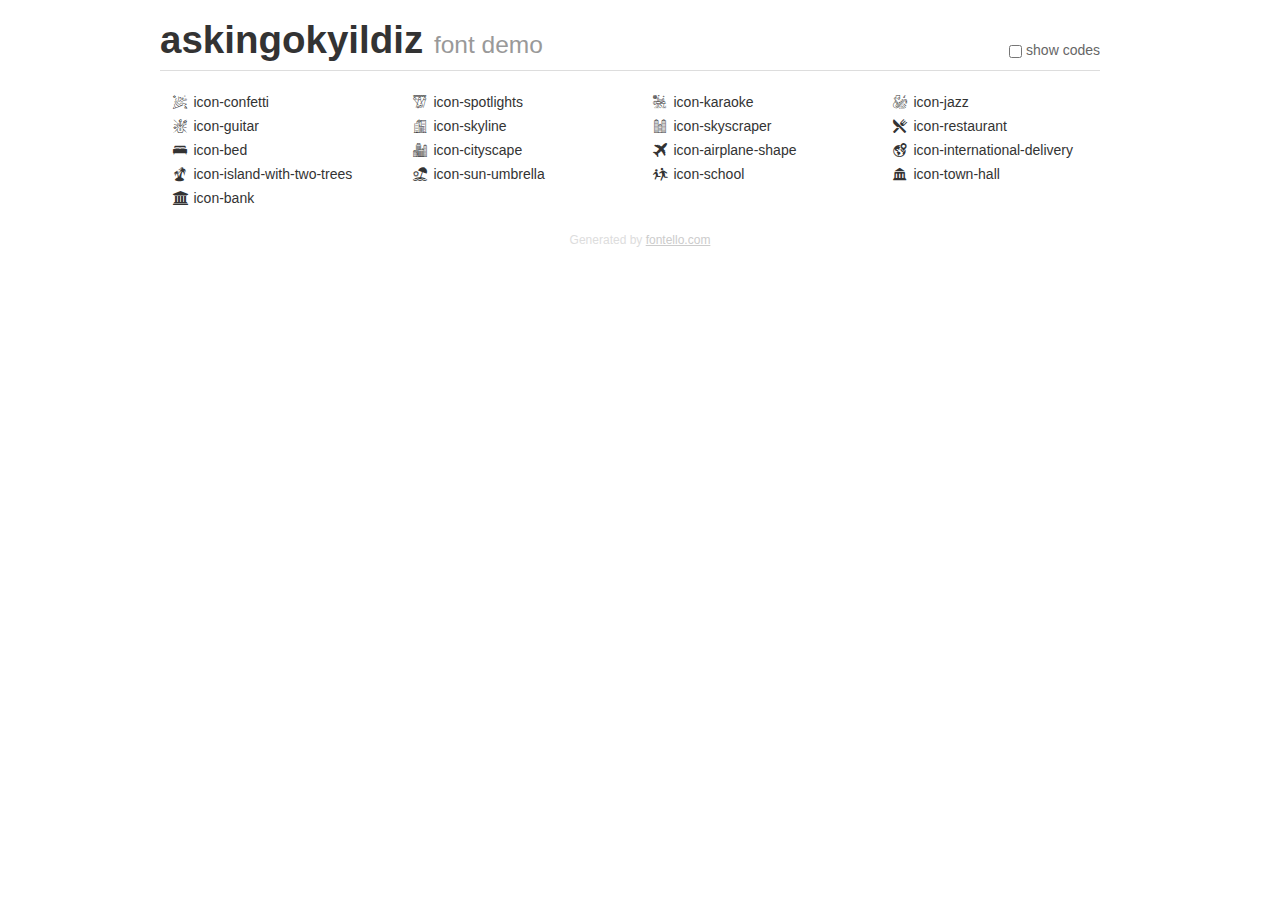
<file: icon/fontello/demo.html>
<!DOCTYPE html>
<html>
  <head><!--[if lt IE 9]><script language="javascript" type="text/javascript" src="//html5shim.googlecode.com/svn/trunk/html5.js"></script><![endif]-->
    <meta charset="UTF-8"><style>/*
 * Bootstrap v2.2.1
 *
 * Copyright 2012 Twitter, Inc
 * Licensed under the Apache License v2.0
 * http://www.apache.org/licenses/LICENSE-2.0
 *
 * Designed and built with all the love in the world @twitter by @mdo and @fat.
 */
.clearfix {
  *zoom: 1;
}
.clearfix:before,
.clearfix:after {
  display: table;
  content: "";
  line-height: 0;
}
.clearfix:after {
  clear: both;
}
html {
  font-size: 100%;
  -webkit-text-size-adjust: 100%;
  -ms-text-size-adjust: 100%;
}
a:focus {
  outline: thin dotted #333;
  outline: 5px auto -webkit-focus-ring-color;
  outline-offset: -2px;
}
a:hover,
a:active {
  outline: 0;
}
button,
input,
select,
textarea {
  margin: 0;
  font-size: 100%;
  vertical-align: middle;
}
button,
input {
  *overflow: visible;
  line-height: normal;
}
button::-moz-focus-inner,
input::-moz-focus-inner {
  padding: 0;
  border: 0;
}
body {
  margin: 0;
  font-family: "Helvetica Neue", Helvetica, Arial, sans-serif;
  font-size: 14px;
  line-height: 20px;
  color: #333;
  background-color: #fff;
}
a {
  color: #08c;
  text-decoration: none;
}
a:hover {
  color: #005580;
  text-decoration: underline;
}
.row {
  margin-left: -20px;
  *zoom: 1;
}
.row:before,
.row:after {
  display: table;
  content: "";
  line-height: 0;
}
.row:after {
  clear: both;
}
[class*="span"] {
  float: left;
  min-height: 1px;
  margin-left: 20px;
}
.container,
.navbar-static-top .container,
.navbar-fixed-top .container,
.navbar-fixed-bottom .container {
  width: 940px;
}
.span12 {
  width: 940px;
}
.span11 {
  width: 860px;
}
.span10 {
  width: 780px;
}
.span9 {
  width: 700px;
}
.span8 {
  width: 620px;
}
.span7 {
  width: 540px;
}
.span6 {
  width: 460px;
}
.span5 {
  width: 380px;
}
.span4 {
  width: 300px;
}
.span3 {
  width: 220px;
}
.span2 {
  width: 140px;
}
.span1 {
  width: 60px;
}
[class*="span"].pull-right,
.row-fluid [class*="span"].pull-right {
  float: right;
}
.container {
  margin-right: auto;
  margin-left: auto;
  *zoom: 1;
}
.container:before,
.container:after {
  display: table;
  content: "";
  line-height: 0;
}
.container:after {
  clear: both;
}
p {
  margin: 0 0 10px;
}
.lead {
  margin-bottom: 20px;
  font-size: 21px;
  font-weight: 200;
  line-height: 30px;
}
small {
  font-size: 85%;
}
h1 {
  margin: 10px 0;
  font-family: inherit;
  font-weight: bold;
  line-height: 20px;
  color: inherit;
  text-rendering: optimizelegibility;
}
h1 small {
  font-weight: normal;
  line-height: 1;
  color: #999;
}
h1 {
  line-height: 40px;
}
h1 {
  font-size: 38.5px;
}
h1 small {
  font-size: 24.5px;
}
body {
  margin-top: 90px;
}
.header {
  position: fixed;
  top: 0;
  left: 50%;
  margin-left: -480px;
  background-color: #fff;
  border-bottom: 1px solid #ddd;
  padding-top: 10px;
  z-index: 10;
}
.footer {
  color: #ddd;
  font-size: 12px;
  text-align: center;
  margin-top: 20px;
}
.footer a {
  color: #ccc;
  text-decoration: underline;
}
.the-icons {
  font-size: 14px;
  line-height: 24px;
}
.switch {
  position: absolute;
  right: 0;
  bottom: 10px;
  color: #666;
}
.switch input {
  margin-right: 0.3em;
}
.codesOn .i-name {
  display: none;
}
.codesOn .i-code {
  display: inline;
}
.i-code {
  display: none;
}
@font-face {
      font-family: 'askingokyildiz';
      src: url('./font/askingokyildiz.eot?5668119');
      src: url('./font/askingokyildiz.eot?5668119#iefix') format('embedded-opentype'),
           url('./font/askingokyildiz.woff?5668119') format('woff'),
           url('./font/askingokyildiz.ttf?5668119') format('truetype'),
           url('./font/askingokyildiz.svg?5668119#askingokyildiz') format('svg');
      font-weight: normal;
      font-style: normal;
    }
     
     
    .demo-icon
    {
      font-family: "askingokyildiz";
      font-style: normal;
      font-weight: normal;
      speak: none;
     
      display: inline-block;
      text-decoration: inherit;
      width: 1em;
      margin-right: .2em;
      text-align: center;
      /* opacity: .8; */
     
      /* For safety - reset parent styles, that can break glyph codes*/
      font-variant: normal;
      text-transform: none;
     
      /* fix buttons height, for twitter bootstrap */
      line-height: 1em;
     
      /* Animation center compensation - margins should be symmetric */
      /* remove if not needed */
      margin-left: .2em;
     
      /* You can be more comfortable with increased icons size */
      /* font-size: 120%; */
     
      /* Font smoothing. That was taken from TWBS */
      -webkit-font-smoothing: antialiased;
      -moz-osx-font-smoothing: grayscale;
     
      /* Uncomment for 3D effect */
      /* text-shadow: 1px 1px 1px rgba(127, 127, 127, 0.3); */
    }
     </style>
    <link rel="stylesheet" href="css/animation.css"><!--[if IE 7]><link rel="stylesheet" href="css/" + font.fontname + "-ie7.css"><![endif]-->
    <script>
      function toggleCodes(on) {
        var obj = document.getElementById('icons');
      
        if (on) {
          obj.className += ' codesOn';
        } else {
          obj.className = obj.className.replace(' codesOn', '');
        }
      }
      
    </script>
  </head>
  <body>
    <div class="container header">
      <h1>askingokyildiz <small>font demo</small></h1>
      <label class="switch">
        <input type="checkbox" onclick="toggleCodes(this.checked)">show codes
      </label>
    </div>
    <div class="container" id="icons">
      <div class="row">
        <div class="the-icons span3" title="Code: 0xe800"><i class="demo-icon icon-confetti">&#xe800;</i> <span class="i-name">icon-confetti</span><span class="i-code">0xe800</span></div>
        <div class="the-icons span3" title="Code: 0xe801"><i class="demo-icon icon-spotlights">&#xe801;</i> <span class="i-name">icon-spotlights</span><span class="i-code">0xe801</span></div>
        <div class="the-icons span3" title="Code: 0xe802"><i class="demo-icon icon-karaoke">&#xe802;</i> <span class="i-name">icon-karaoke</span><span class="i-code">0xe802</span></div>
        <div class="the-icons span3" title="Code: 0xe803"><i class="demo-icon icon-jazz">&#xe803;</i> <span class="i-name">icon-jazz</span><span class="i-code">0xe803</span></div>
      </div>
      <div class="row">
        <div class="the-icons span3" title="Code: 0xe804"><i class="demo-icon icon-guitar">&#xe804;</i> <span class="i-name">icon-guitar</span><span class="i-code">0xe804</span></div>
        <div class="the-icons span3" title="Code: 0xe805"><i class="demo-icon icon-skyline">&#xe805;</i> <span class="i-name">icon-skyline</span><span class="i-code">0xe805</span></div>
        <div class="the-icons span3" title="Code: 0xe806"><i class="demo-icon icon-skyscraper">&#xe806;</i> <span class="i-name">icon-skyscraper</span><span class="i-code">0xe806</span></div>
        <div class="the-icons span3" title="Code: 0xe807"><i class="demo-icon icon-restaurant">&#xe807;</i> <span class="i-name">icon-restaurant</span><span class="i-code">0xe807</span></div>
      </div>
      <div class="row">
        <div class="the-icons span3" title="Code: 0xe808"><i class="demo-icon icon-bed">&#xe808;</i> <span class="i-name">icon-bed</span><span class="i-code">0xe808</span></div>
        <div class="the-icons span3" title="Code: 0xe80c"><i class="demo-icon icon-cityscape">&#xe80c;</i> <span class="i-name">icon-cityscape</span><span class="i-code">0xe80c</span></div>
        <div class="the-icons span3" title="Code: 0xe80f"><i class="demo-icon icon-airplane-shape">&#xe80f;</i> <span class="i-name">icon-airplane-shape</span><span class="i-code">0xe80f</span></div>
        <div class="the-icons span3" title="Code: 0xe811"><i class="demo-icon icon-international-delivery">&#xe811;</i> <span class="i-name">icon-international-delivery</span><span class="i-code">0xe811</span></div>
      </div>
      <div class="row">
        <div class="the-icons span3" title="Code: 0xe812"><i class="demo-icon icon-island-with-two-trees">&#xe812;</i> <span class="i-name">icon-island-with-two-trees</span><span class="i-code">0xe812</span></div>
        <div class="the-icons span3" title="Code: 0xe813"><i class="demo-icon icon-sun-umbrella">&#xe813;</i> <span class="i-name">icon-sun-umbrella</span><span class="i-code">0xe813</span></div>
        <div class="the-icons span3" title="Code: 0xe834"><i class="demo-icon icon-school">&#xe834;</i> <span class="i-name">icon-school</span><span class="i-code">0xe834</span></div>
        <div class="the-icons span3" title="Code: 0xe83c"><i class="demo-icon icon-town-hall">&#xe83c;</i> <span class="i-name">icon-town-hall</span><span class="i-code">0xe83c</span></div>
      </div>
      <div class="row">
        <div class="the-icons span3" title="Code: 0xf19c"><i class="demo-icon icon-bank">&#xf19c;</i> <span class="i-name">icon-bank</span><span class="i-code">0xf19c</span></div>
      </div>
    </div>
    <div class="container footer">Generated by <a href="http://fontello.com">fontello.com</a></div>
  </body>
</html>
</file>
<file: icon/puzzle-icon/assets/style.css>
body {
  padding: 0;
  margin: 0;
  font-family: sans-serif;
  font-size: 1em;
  line-height: 1.5;
  color: #555;
  background: #fff;
}
h1 {
  font-size: 1.5em;
  font-weight: normal;
}
small {
  font-size: .66666667em;
}
a {
  color: #e74c3c;
  text-decoration: none;
}
a:hover, a:focus {
  box-shadow: 0 1px #e74c3c;
}
.bshadow0, input {
  box-shadow: inset 0 -2px #e7e7e7;
}
input:hover {
  box-shadow: inset 0 -2px #ccc;
}
input, fieldset {
  font-family: sans-serif;
  font-size: 1em;
  margin: 0;
  padding: 0;
  border: 0;
}
input {
  color: inherit;
  line-height: 1.5;
  height: 1.5em;
  padding: .25em 0;
}
input:focus {
  outline: none;
  box-shadow: inset 0 -2px #449fdb;
}
.glyph {
  font-size: 16px;
  width: 15em;
  padding-bottom: 1em;
  margin-right: 4em;
  margin-bottom: 1em;
  float: left;
  overflow: hidden;
}
.liga {
  width: 80%;
  width: calc(100% - 2.5em);
}
.talign-right {
  text-align: right;
}
.talign-center {
  text-align: center;
}
.bgc1 {
  background: #f1f1f1;
}
.fgc1 {
  color: #999;
}
.fgc0 {
  color: #000;
}
p {
  margin-top: 1em;
  margin-bottom: 1em;
}
.mvm {
  margin-top: .75em;
  margin-bottom: .75em;
}
.mtn {
  margin-top: 0;
}
.mtl, .mal {
  margin-top: 1.5em;
}
.mbl, .mal {
  margin-bottom: 1.5em;
}
.mal, .mhl {
  margin-left: 1.5em;
  margin-right: 1.5em;
}
.mhmm {
  margin-left: 1em;
  margin-right: 1em;
}
.mls {
  margin-left: .25em;
}
.ptl {
  padding-top: 1.5em;
}
.pbs, .pvs {
  padding-bottom: .25em;
}
.pvs, .pts {
  padding-top: .25em;
}
.unit {
  float: left;
}
.unitRight {
  float: right;
}
.size1of2 {
  width: 50%;
}
.size1of1 {
  width: 100%;
}
.clearfix:before, .clearfix:after {
  content: " ";
  display: table;
}
.clearfix:after {
  clear: both;
}
.hidden-true {
  display: none;
}
.textbox0 {
  width: 3em;
  background: #f1f1f1;
  padding: .25em .5em;
  line-height: 1.5;
  height: 1.5em;
}
#testDrive {
  display: block;
  padding-top: 24px;
  line-height: 1.5;
}
.fs0 {
  font-size: 16px;
}
.fs1 {
  font-size: 32px;
}
.fs2 {
  font-size: 24px;
}
</file>
<file: icon/puzzle-icon/assets/fonts.css>
@font-face {
    font-family: 'puzz-icon';
    src: url('../fonts/puzz-icon.eot?ml2hxg');
    src: url('../fonts/puzz-icon.eot?ml2hxg#iefix') format('embedded-opentype'), url('../fonts/puzz-icon.ttf?ml2hxg') format('truetype'), url('../fonts/puzz-icon.woff?ml2hxg') format('woff'), url('../fonts/puzz-icon.svg?ml2hxg#puzz-icon') format('svg');
    font-weight: normal;
    font-style: normal;
}
[class^="pz-"], [class*=" pz-"] {
  /* use !important to prevent issues with browser extensions that change fonts */
  font-family: 'puzz-icon' !important;
  speak: none;
  font-style: normal;
  font-weight: normal;
  font-variant: normal;
  text-transform: none;
  line-height: 1;

  /* Better Font Rendering =========== */
  -webkit-font-smoothing: antialiased;
  -moz-osx-font-smoothing: grayscale;
}

.pz-ts-icons-01:before {
  content: "\e9ac";
}
.pz-ts-icons-02:before {
  content: "\e9ad";
}
.pz-ts-icons-03:before {
  content: "\e9ae";
}
.pz-ts-icons-04:before {
  content: "\e9af";
}
.pz-activities-35:before {
  content: "\e900";
}
.pz-activities-36:before {
  content: "\e989";
}
.pz-activities-01:before {
  content: "\e98a";
}
.pz-activities-02:before {
  content: "\e98b";
}
.pz-activities-03:before {
  content: "\e98c";
}
.pz-activities-04:before {
  content: "\e98d";
}
.pz-activities-05:before {
  content: "\e98e";
}
.pz-activities-06:before {
  content: "\e98f";
}
.pz-activities-07:before {
  content: "\e990";
}
.pz-activities-08:before {
  content: "\e991";
}
.pz-activities-09:before {
  content: "\e992";
}
.pz-activities-10:before {
  content: "\e993";
}
.pz-activities-11:before {
  content: "\e994";
}
.pz-activities-12:before {
  content: "\e995";
}
.pz-activities-13:before {
  content: "\e996";
}
.pz-activities-14:before {
  content: "\e997";
}
.pz-activities-15:before {
  content: "\e998";
}
.pz-activities-16:before {
  content: "\e999";
}
.pz-activities-17:before {
  content: "\e99a";
}
.pz-activities-18:before {
  content: "\e99b";
}
.pz-activities-19:before {
  content: "\e99c";
}
.pz-activities-20:before {
  content: "\e99d";
}
.pz-activities-21:before {
  content: "\e99e";
}
.pz-activities-22:before {
  content: "\e99f";
}
.pz-activities-23:before {
  content: "\e9a0";
}
.pz-activities-24:before {
  content: "\e9a1";
}
.pz-activities-25:before {
  content: "\e9a2";
}
.pz-activities-26:before {
  content: "\e9a3";
}
.pz-activities-27:before {
  content: "\e9a4";
}
.pz-activities-28:before {
  content: "\e9a5";
}
.pz-activities-29:before {
  content: "\e9a6";
}
.pz-activities-30:before {
  content: "\e9a7";
}
.pz-activities-31:before {
  content: "\e9a8";
}
.pz-activities-32:before {
  content: "\e9a9";
}
.pz-activities-33:before {
  content: "\e9aa";
}
.pz-activities-34:before {
  content: "\e9ab";
}
.pz-icon-s-01:before {
  content: "\e988";
}
.pz-icons-pack-90:before {
  content: "\ea42";
}
.pz-icons-pz-58:before {
  content: "\ea86";
}
.pz-flag2:before {
  content: "\ebf6";
}
.pz-icons-new-53:before {
  content: "\e97f";
}
.pz-icons-new-54:before {
  content: "\e980";
}
.pz-icons-new-55:before {
  content: "\e981";
}
.pz-icons-new-56:before {
  content: "\e982";
}
.pz-icons-new-57:before {
  content: "\e983";
}
.pz-icons-new-58:before {
  content: "\e984";
}
.pz-icons-new-59:before {
  content: "\e985";
}
.pz-icons-new-60:before {
  content: "\e986";
}
.pz-icons-new-43:before {
  content: "\e975";
}
.pz-icons-new-44:before {
  content: "\e976";
}
.pz-icons-new-45:before {
  content: "\e977";
}
.pz-icons-new-46:before {
  content: "\e978";
}
.pz-icons-new-47:before {
  content: "\e979";
}
.pz-icons-new-48:before {
  content: "\e97a";
}
.pz-icons-new-49:before {
  content: "\e97b";
}
.pz-icons-new-50:before {
  content: "\e97c";
}
.pz-icons-new-51:before {
  content: "\e97d";
}
.pz-icons-new-52:before {
  content: "\e97e";
}
.pz-icons-01:before {
  content: "\e901";
}
.pz-icons-02:before {
  content: "\e902";
}
.pz-icons-03:before {
  content: "\e903";
}
.pz-icons-04:before {
  content: "\e904";
}
.pz-icons-05:before {
  content: "\e905";
}
.pz-icons-06:before {
  content: "\e906";
}
.pz-icons-07:before {
  content: "\e907";
}
.pz-icons-08:before {
  content: "\e908";
}
.pz-icons-09:before {
  content: "\e909";
}
.pz-icons-10:before {
  content: "\e90a";
}
.pz-icons-11:before {
  content: "\e90b";
}
.pz-icons-12:before {
  content: "\e90c";
}
.pz-icons-13:before {
  content: "\e90d";
}
.pz-icons-14:before {
  content: "\e90e";
}
.pz-icons-15:before {
  content: "\e90f";
}
.pz-icons-16:before {
  content: "\e910";
}
.pz-icons-17:before {
  content: "\e911";
}
.pz-icons-18:before {
  content: "\e912";
}
.pz-icons-19:before {
  content: "\e913";
}
.pz-icons-20:before {
  content: "\e914";
}
.pz-icons-21:before {
  content: "\e915";
}
.pz-icons-22:before {
  content: "\e916";
}
.pz-icons-23:before {
  content: "\e917";
}
.pz-icons-24:before {
  content: "\e918";
}
.pz-icons-25:before {
  content: "\e919";
}
.pz-icons-26:before {
  content: "\e91a";
}
.pz-icons-27:before {
  content: "\e91b";
}
.pz-icons-28:before {
  content: "\e91c";
}
.pz-icons-29:before {
  content: "\e91d";
}
.pz-icons-30:before {
  content: "\e91e";
}
.pz-icons-31:before {
  content: "\e91f";
}
.pz-icons-32:before {
  content: "\e920";
}
.pz-icons-33:before {
  content: "\e921";
}
.pz-icons-34:before {
  content: "\e922";
}
.pz-icons-35:before {
  content: "\e923";
}
.pz-icons-36:before {
  content: "\e924";
}
.pz-icons-37:before {
  content: "\e925";
}
.pz-icons-38:before {
  content: "\e926";
}
.pz-icons-39:before {
  content: "\e927";
}
.pz-icons-40:before {
  content: "\e928";
}
.pz-icons-41:before {
  content: "\e929";
}
.pz-icons-42:before {
  content: "\e92a";
}
.pz-icons-43:before {
  content: "\e92b";
}
.pz-icons-44:before {
  content: "\e92c";
}
.pz-icons-45:before {
  content: "\e92d";
}
.pz-icons-46:before {
  content: "\e92e";
}
.pz-icons-47:before {
  content: "\e92f";
}
.pz-icons-48:before {
  content: "\e930";
}
.pz-icons-49:before {
  content: "\e931";
}
.pz-icons-50:before {
  content: "\e932";
}
.pz-icons-51:before {
  content: "\e933";
}
.pz-icons-52:before {
  content: "\e934";
}
.pz-icons-53:before {
  content: "\e935";
}
.pz-icons-54:before {
  content: "\e936";
}
.pz-icons-55:before {
  content: "\e937";
}
.pz-icons-56:before {
  content: "\e938";
}
.pz-icons-57:before {
  content: "\e939";
}
.pz-icons-58:before {
  content: "\e93a";
}
.pz-icons-59:before {
  content: "\e93b";
}
.pz-icons-60:before {
  content: "\e93c";
}
.pz-icons-61:before {
  content: "\e93d";
}
.pz-icons-62:before {
  content: "\e93e";
}
.pz-icons-63:before {
  content: "\e93f";
}
.pz-icons-64:before {
  content: "\e940";
}
.pz-icons-65:before {
  content: "\e941";
}
.pz-icons-66:before {
  content: "\e942";
}
.pz-icons-67:before {
  content: "\e943";
}
.pz-icons-68:before {
  content: "\e944";
}
.pz-icons-69:before {
  content: "\e945";
}
.pz-icons-70:before {
  content: "\e946";
}
.pz-icons-71:before {
  content: "\e947";
}
.pz-icons-72:before {
  content: "\e948";
}
.pz-icons-73:before {
  content: "\e949";
}
.pz-icons-74:before {
  content: "\e94a";
}
.pz-icons-75:before {
  content: "\e94b";
}
.pz-icons-76:before {
  content: "\e94c";
}
.pz-icons-77:before {
  content: "\e94d";
}
.pz-icons-78:before {
  content: "\e94e";
}
.pz-icons-79:before {
  content: "\e94f";
}
.pz-icons-80:before {
  content: "\e950";
}
.pz-icons-81:before {
  content: "\e951";
}
.pz-icons-82:before {
  content: "\e952";
}
.pz-icons-83:before {
  content: "\e953";
}
.pz-icons-84:before {
  content: "\e954";
}
.pz-icons-85:before {
  content: "\e955";
}
.pz-icons-86:before {
  content: "\e956";
}
.pz-icons-87:before {
  content: "\e957";
}
.pz-icons-88:before {
  content: "\e958";
}
.pz-icons-89:before {
  content: "\e959";
}
.pz-icons-90:before {
  content: "\e95a";
}
.pz-icons-91:before {
  content: "\e95b";
}
.pz-icons-92:before {
  content: "\e95c";
}
.pz-icons-93:before {
  content: "\e95d";
}
.pz-icons-94:before {
  content: "\e95e";
}
.pz-icons-95:before {
  content: "\e95f";
}
.pz-icons-96:before {
  content: "\e960";
}
.pz-icons-97:before {
  content: "\e961";
}
.pz-icons-98:before {
  content: "\e962";
}
.pz-icons-99:before {
  content: "\e963";
}
.pz-icons-100:before {
  content: "\e964";
}
.pz-icons-se-80:before {
  content: "\e965";
}
.pz-icons-se-81:before {
  content: "\e966";
}
.pz-icons-se-82:before {
  content: "\e967";
}
.pz-icons-se-83:before {
  content: "\e968";
}
.pz-icons-se-84:before {
  content: "\e969";
}
.pz-icons-se-85:before {
  content: "\e96a";
}
.pz-icons-se-86:before {
  content: "\e96b";
}
.pz-icons-se-87:before {
  content: "\e96c";
}
.pz-icons-se-88:before {
  content: "\e96d";
}
.pz-icons-se-89:before {
  content: "\e96e";
}
.pz-icons-se-90:before {
  content: "\e96f";
}
.pz-icons-se-91:before {
  content: "\e970";
}
.pz-icons-se-92:before {
  content: "\e971";
}
.pz-icons-se-93:before {
  content: "\e972";
}
.pz-icons-se-94:before {
  content: "\e973";
}
.pz-icons-se-95:before {
  content: "\e974";
}
.pz-icons-se-96:before {
  content: "\e987";
}
.pz-icons-se-99:before {
  content: "\e0cd";
}
.pz-icons-se-98:before {
  content: "\e559";
}
.pz-icons-se-97:before {
  content: "\ee9d";
}
</file>
<file: icon/fontello/css/animation.css>
/*
   Animation example, for spinners
*/
.animate-spin {
  -moz-animation: spin 2s infinite linear;
  -o-animation: spin 2s infinite linear;
  -webkit-animation: spin 2s infinite linear;
  animation: spin 2s infinite linear;
  display: inline-block;
}
@-moz-keyframes spin {
  0% {
    -moz-transform: rotate(0deg);
    -o-transform: rotate(0deg);
    -webkit-transform: rotate(0deg);
    transform: rotate(0deg);
  }

  100% {
    -moz-transform: rotate(359deg);
    -o-transform: rotate(359deg);
    -webkit-transform: rotate(359deg);
    transform: rotate(359deg);
  }
}
@-webkit-keyframes spin {
  0% {
    -moz-transform: rotate(0deg);
    -o-transform: rotate(0deg);
    -webkit-transform: rotate(0deg);
    transform: rotate(0deg);
  }

  100% {
    -moz-transform: rotate(359deg);
    -o-transform: rotate(359deg);
    -webkit-transform: rotate(359deg);
    transform: rotate(359deg);
  }
}
@-o-keyframes spin {
  0% {
    -moz-transform: rotate(0deg);
    -o-transform: rotate(0deg);
    -webkit-transform: rotate(0deg);
    transform: rotate(0deg);
  }

  100% {
    -moz-transform: rotate(359deg);
    -o-transform: rotate(359deg);
    -webkit-transform: rotate(359deg);
    transform: rotate(359deg);
  }
}
@-ms-keyframes spin {
  0% {
    -moz-transform: rotate(0deg);
    -o-transform: rotate(0deg);
    -webkit-transform: rotate(0deg);
    transform: rotate(0deg);
  }

  100% {
    -moz-transform: rotate(359deg);
    -o-transform: rotate(359deg);
    -webkit-transform: rotate(359deg);
    transform: rotate(359deg);
  }
}
@keyframes spin {
  0% {
    -moz-transform: rotate(0deg);
    -o-transform: rotate(0deg);
    -webkit-transform: rotate(0deg);
    transform: rotate(0deg);
  }

  100% {
    -moz-transform: rotate(359deg);
    -o-transform: rotate(359deg);
    -webkit-transform: rotate(359deg);
    transform: rotate(359deg);
  }
}
</file>
